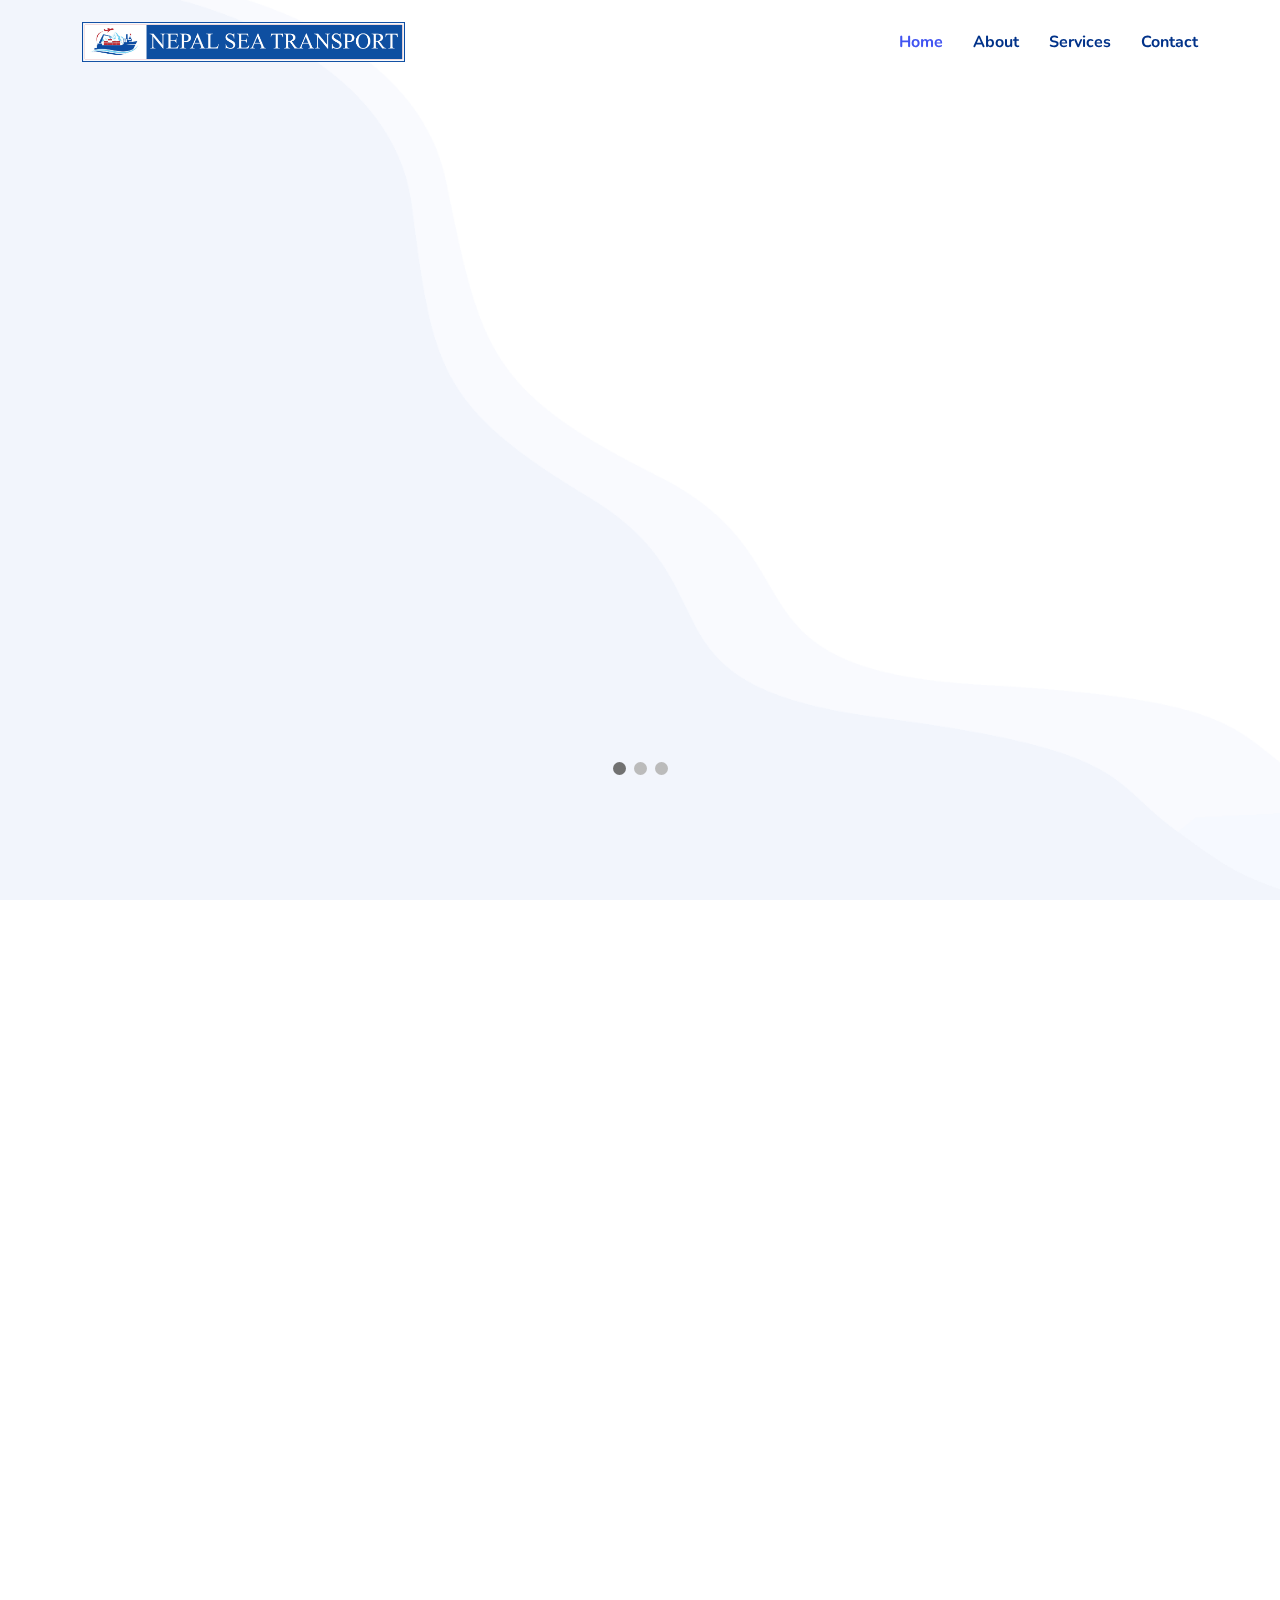
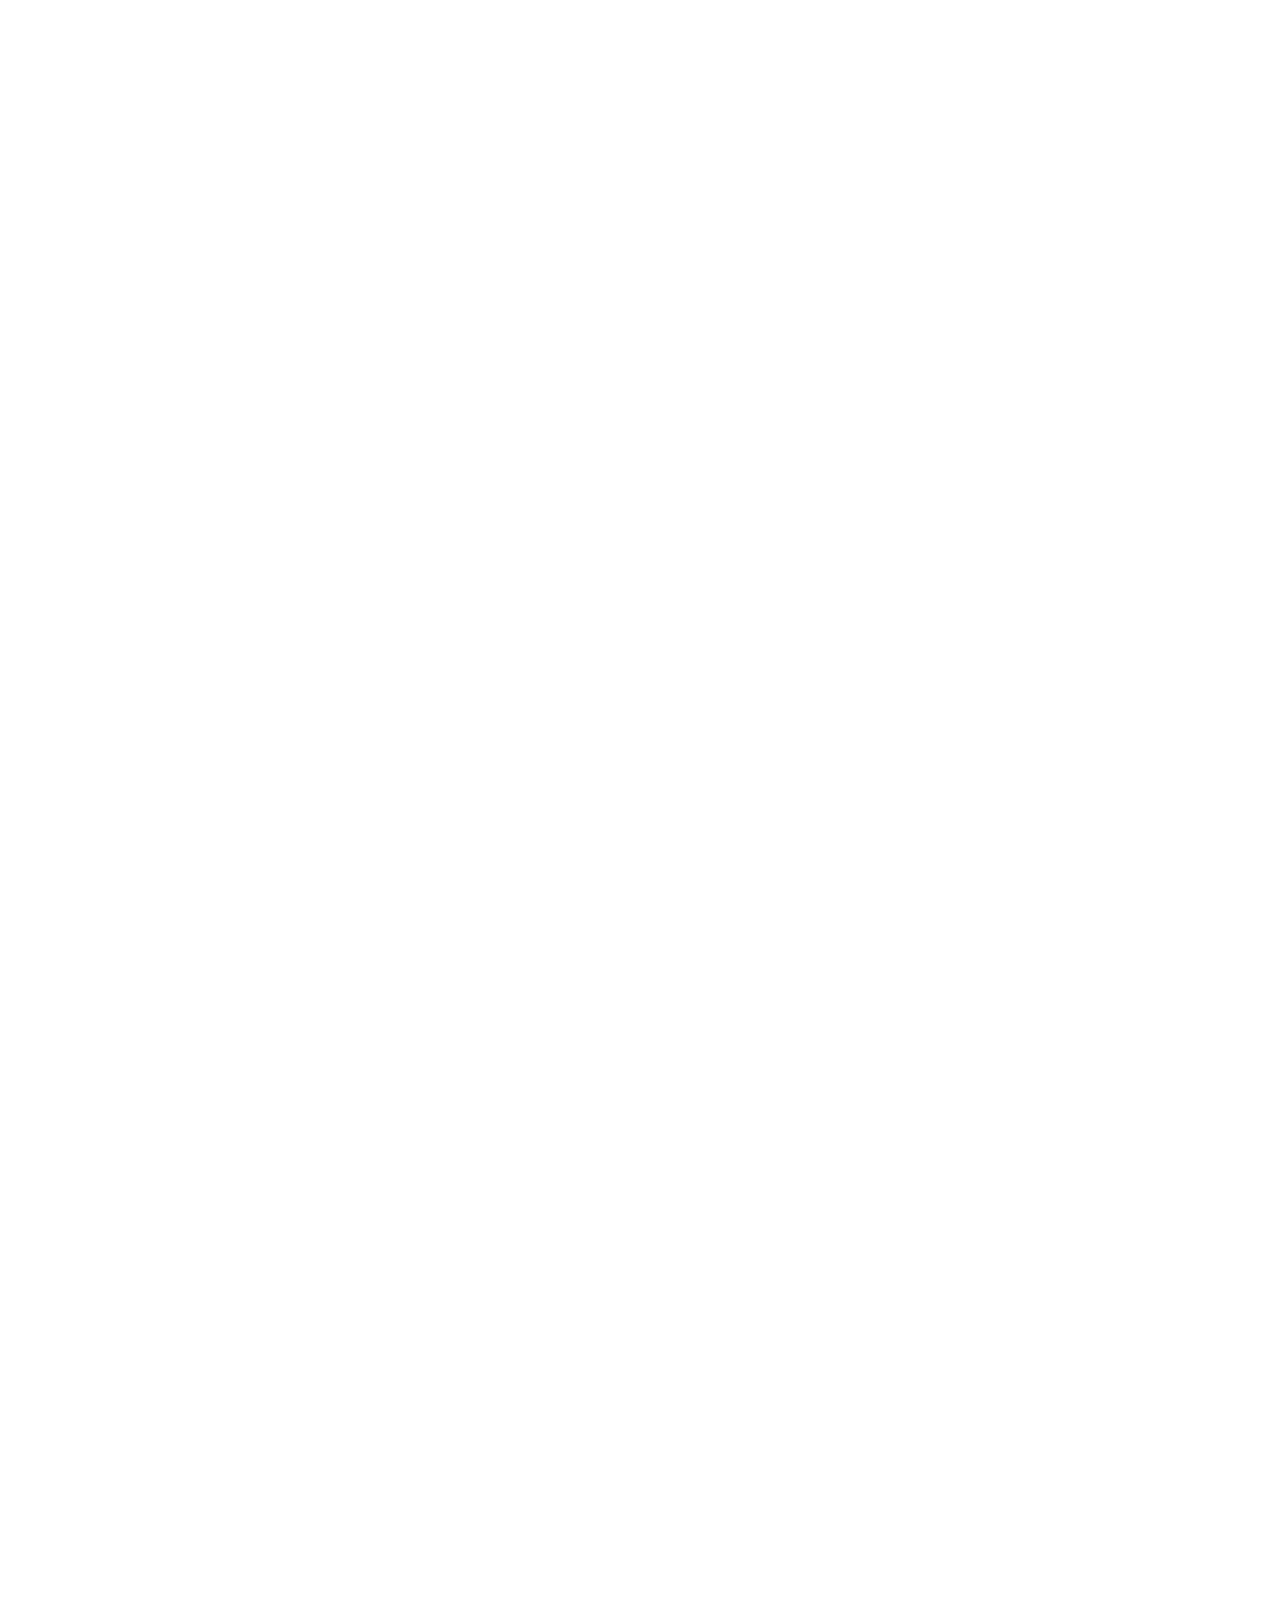
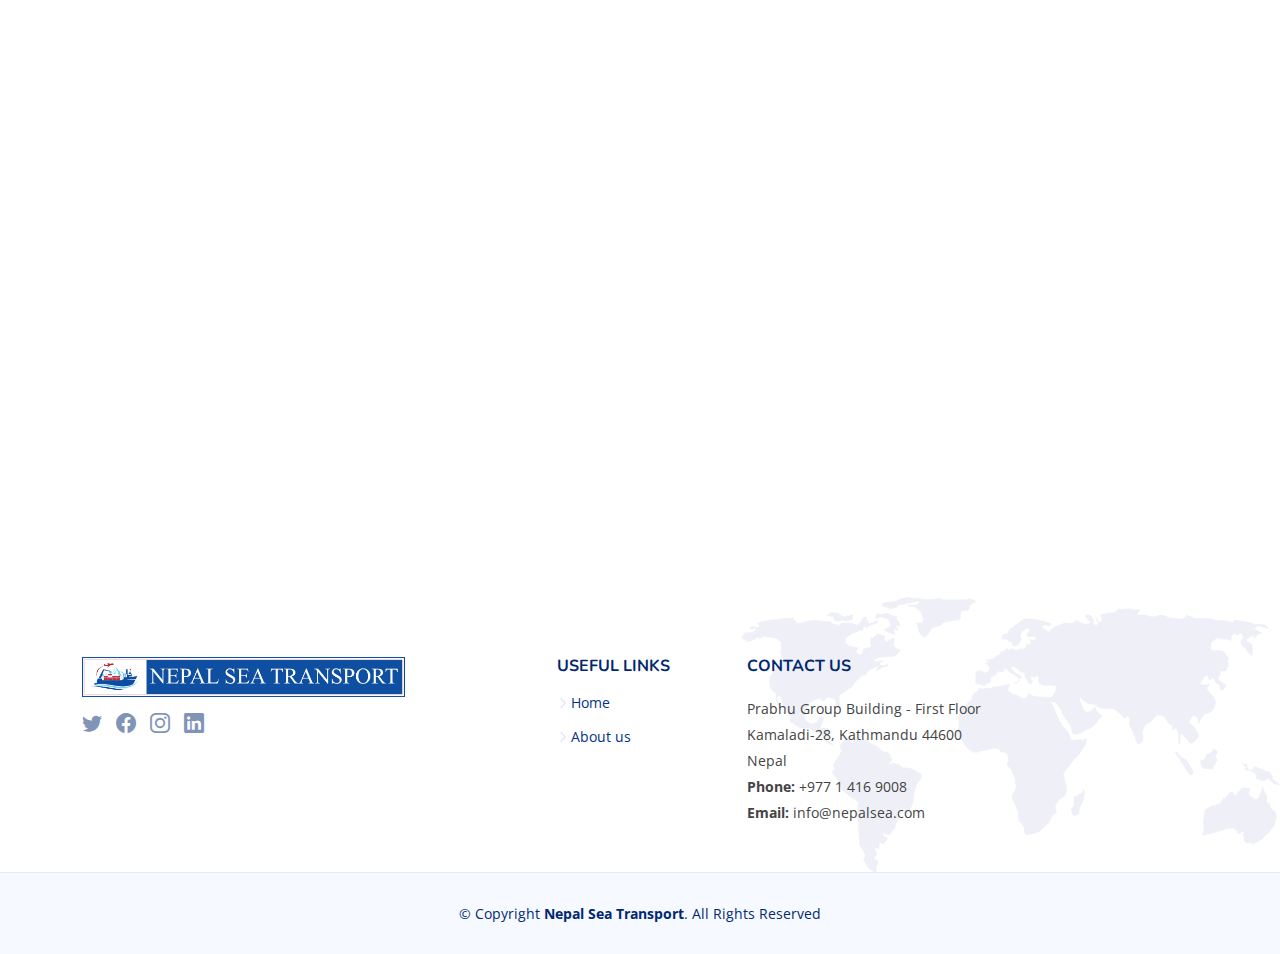
<file: Nepalsea/index.html>
<!-- Test -->
<!DOCTYPE html>
<html lang="en">
  <!-- this is dev working branch -->

  <!-- test -->
  <head>
    <meta charset="utf-8" />
    <meta content="width=device-width, initial-scale=1.0" name="viewport" />

    <title>Nepal Sea Transport</title>
    <meta content="" name="description" />
    <meta content="" name="keywords" />

    <!-- Favicons -->
    <link href="assets/img/favicon.png" rel="icon" />
    <link href="assets/img/favicon.png" rel="apple-touch-icon" />

    <!-- Google Fonts -->
    <link
      href="https://fonts.googleapis.com/css?family=Open+Sans:300,300i,400,400i,600,600i,700,700i|Nunito:300,300i,400,400i,600,600i,700,700i|Poppins:300,300i,400,400i,500,500i,600,600i,700,700i"
      rel="stylesheet"
    />

    <!-- Vendor CSS Files -->
    <link href="assets/vendor/aos/aos.css" rel="stylesheet" />
    <link
      href="assets/vendor/bootstrap/css/bootstrap.min.css"
      rel="stylesheet"
    />
    <link
      href="assets/vendor/bootstrap-icons/bootstrap-icons.css"
      rel="stylesheet"
    />
    <link
      href="assets/vendor/glightbox/css/glightbox.min.css"
      rel="stylesheet"
    />
    <link href="assets/vendor/remixicon/remixicon.css" rel="stylesheet" />
    <link href="assets/vendor/swiper/swiper-bundle.min.css" rel="stylesheet" />

    <!-- Template Main CSS File -->
    <link href="assets/css/style.css" rel="stylesheet" />
    <link
      href="https://owlcarousel2.github.io/OwlCarousel2/assets/owlcarousel/assets/owl.carousel.min.css"
      rel="stylesheet"
    />
    <link
      href="https://owlcarousel2.github.io/OwlCarousel2/assets/owlcarousel/assets/owl.theme.default.min.css"
      rel="stylesheet"
    />
    <script src="https://owlcarousel2.github.io/OwlCarousel2/assets/vendors/jquery.min.js"></script>
    <script src="https://owlcarousel2.github.io/OwlCarousel2/assets/owlcarousel/owl.carousel.js"></script>
  </head>

  <body>
    <!-- ======= Header ======= -->
    <header id="header" class="header fixed-top">
      <div
        class="container-fluid container-xl d-flex align-items-center justify-content-between"
      >
        <a href="index.html" class="logo d-flex align-items-center">
          <img src="assets/img/logo.jpg" alt="" />
        </a>

        <nav id="navbar" class="navbar">
          <ul>
            <li><a class="nav-link scrollto active" href="#home">Home</a></li>
            <li><a class="nav-link scrollto" href="#about">About</a></li>
            <li>
              <a class="nav-link scrollto" href="services.html">Services</a>
            </li>

            <li>
              <a class="nav-link scrollto" href="contact.html">Contact</a>
            </li>
          </ul>
          <i class="bi bi-list mobile-nav-toggle"></i>
        </nav>
        <!-- .navbar -->
      </div>
    </header>
    <!-- End Header -->

    <!-- ======= Hero Section ======= -->
    <section id="hero" class="hero d-flex align-items-center">
      <div class="container slideshow-container">
        <div class="row">
          <div class="col-lg-6 d-flex flex-column justify-content-center">
            <h1 data-aos="fade-up" class="hero-img-1" style="font-size: 30px">
              We make it easier to ship your goods across borders
            </h1>
            <h1 data-aos="fade-up" class="hero-img-1" style="font-size: 30px">
              “To be a leading expert in offering reliable, cost-effective &amp;
              secure worldwide logistics solutions”
            </h1>
            <h1 data-aos="fade-up" class="hero-img-1" style="font-size: 30px">
              “Connecting people, business and communities to a better future
              through logistics”
            </h1>
            <!-- <div data-aos="fade-up" data-aos-delay="600">
              <div class="text-center text-lg-start">
                <a
                  href="#about"
                  class="btn-get-started scrollto d-inline-flex align-items-center justify-content-center align-self-center"
                >
                  <span>Get Started</span>
                  <i class="bi bi-arrow-right"></i>
                </a>
              </div>
            </div> -->
          </div>

          <div
            class="col-lg-6 hero-img"
            data-aos="zoom-out"
            data-aos-delay="200"
          >
            <img src="assets/img/hero-img.png" class="img-fluid" alt="" />
          </div>
          <!-- <div
            class="col-lg-6 hero-img"
            data-aos="zoom-out"
            data-aos-delay="200"
          >
            <img src="assets/img/hero-img.png" class="img-fluid" alt="" />
          </div>
          <div
            class="col-lg-6 hero-img"
            data-aos="zoom-out"
            data-aos-delay="200"
          >
            <img src="assets/img/hero-img.png" class="img-fluid" alt="" />
          </div> -->
        </div>
        <div class="row">
          <div style="text-align: center" class="dot-row">
            <span class="dot"></span>
            <span class="dot"></span>
            <span class="dot"></span>
          </div>
        </div>
      </div>
    </section>
    <!-- End Hero -->

    <main id="main">
      <!-- ======= About Section ======= -->
      <section id="about" class="about">
        <div class="container" data-aos="fade-up">
          <div class="row gx-0">
            <div
              class="col-lg-6 d-flex flex-column justify-content-center"
              data-aos="fade-up"
              data-aos-delay="200"
            >
              <div class="content">
                <h3>Who We Are</h3>
                <h2>Nepal Sea Transport Pvt. Ltd (NST)</h2>
                <p class="char-about">
                  was inaugurated in early 2018 AD as one of the stellar names
                  in the industry of freight forwarding and logistics in Nepal,
                  this organization is backed up by a team of experts in freight
                  forwarding and logistics. Nepal Sea Transport is fully
                  dedicated in serving clients and consequently, solving their
                  most challenging logistics issues and making their business
                  easier and more profitable.
                </p>
                <div class="text-center text-lg-start">
                  <a
                    href="#"
                    class="btn-read-more d-inline-flex align-items-center justify-content-center align-self-center"
                  >
                    <span>Read More</span>
                    <i class="bi bi-arrow-right"></i>
                  </a>
                </div>
              </div>
            </div>

            <div
              class="col-lg-6 d-flex align-items-center"
              data-aos="zoom-out"
              data-aos-delay="200"
            >
              <img src="assets/img/about.jpg" class="img-fluid" alt="" />
            </div>
          </div>
        </div>
      </section>
      <!-- End About Section -->

      <!-- ======= Values Section ======= -->
      <!-- <section id="values" class="values">
          <div class="container" data-aos="fade-up">
            <header class="section-header">
              <h2>Our Values</h2>
              <p>Odit est perspiciatis laborum et dicta</p>
            </header>

            <div class="row">
              <div class="col-lg-4" data-aos="fade-up" data-aos-delay="200">
                <div class="box">
                  <img src="assets/img/values-1.png" class="img-fluid" alt="" />
                  <h3>Ad cupiditate sed est odio</h3>
                  <p>
                    Eum ad dolor et. Autem aut fugiat debitis voluptatem
                    consequuntur sit. Et veritatis id.
                  </p>
                </div>
              </div>

              <div
                class="col-lg-4 mt-4 mt-lg-0"
                data-aos="fade-up"
                data-aos-delay="400"
              >
                <div class="box">
                  <img src="assets/img/values-2.png" class="img-fluid" alt="" />
                  <h3>Voluptatem voluptatum alias</h3>
                  <p>
                    Repudiandae amet nihil natus in distinctio suscipit id.
                    Doloremque ducimus ea sit non.
                  </p>
                </div>
              </div>

              <div
                class="col-lg-4 mt-4 mt-lg-0"
                data-aos="fade-up"
                data-aos-delay="600"
              >
                <div class="box">
                  <img src="assets/img/values-3.png" class="img-fluid" alt="" />
                  <h3>Fugit cupiditate alias nobis.</h3>
                  <p>
                    Quam rem vitae est autem molestias explicabo debitis sint.
                    Vero aliquid quidem commodi.
                  </p>
                </div>
              </div>
            </div>
          </div>
        </section> -->
      <!-- End Values Section -->

      <!-- ======= Features Section ======= -->
      <section id="features" class="features">
        <div class="container" data-aos="fade-up">
          <!-- <header class="section-header">
              <p>Features</p>
              <h2>
                As transport and trade both are indelible parts of the global
                market. Nepal Sea Transport typically functions as a freight
                forwarder as intermediaries between the business firms and
                transportation service providers, carriers, customs officials, and
                handlers. In this way, we not serve our clients by saving their
                time and efforts in logistics business support, but Nepal Sea
                Transport also partnerships ensuring safe delivery of their goods
                at their desired time and location.
              </h2>
            </header> -->

          <!-- <div class="row feture-tabs" data-aos="fade-up">
              <div class="col-lg-8">
    
                <ul class="nav nav-pills mb-3">
                  <li>
                    <a class="nav-link active" data-bs-toggle="pill" href="#tab1"
                      >Air Freight</a
                    >
                  </li>
                  <li>
                    <a class="nav-link" data-bs-toggle="pill" href="#tab2"
                      >Sea Freight</a
                    >
                  </li>
                  <li>
                    <a class="nav-link" data-bs-toggle="pill" href="#tab3"
                      >Rail and Road Transport</a
                    >
                  </li>
                  <li>
                    <a class="nav-link" data-bs-toggle="pill" href="#tab4"
                      >Custom Clearance</a
                    >
                  </li>
                  <li>
                    <a class="nav-link" data-bs-toggle="pill" href="#tab5"
                      >Logistic Management</a
                    >
                  </li>
                </ul>
            

            
                <div class="tab-content">
                  <div class="tab-pane fade show active" id="tab1">
                    We have a strong network among all the airlines based on Nepal
                    (to/from) to facilitate customers with most reliable air
                    freight services at stipulated time.
                  </div>


                  <div class="tab-pane fade show" id="tab2">
                    <p>
                      Consequuntur inventore voluptates consequatur aut vel et.
                      Eos doloribus expedita. Sapiente atque consequatur minima
                      nihil quae aspernatur quo suscipit voluptatem.
                    </p>
                    <div class="d-flex align-items-center mb-2">
                      <i class="bi bi-check2"></i>
                      <h4>
                        Repudiandae rerum velit modi et officia quasi facilis
                      </h4>
                    </div>
                    <p>
                      Laborum omnis voluptates voluptas qui sit aliquam
                      blanditiis. Sapiente minima commodi dolorum non eveniet
                      magni quaerat nemo et.
                    </p>
                    <div class="d-flex align-items-center mb-2">
                      <i class="bi bi-check2"></i>
                      <h4>Incidunt non veritatis illum ea ut nisi</h4>
                    </div>
                    <p>
                      Non quod totam minus repellendus autem sint velit. Rerum
                      debitis facere soluta tenetur. Iure molestiae assumenda sunt
                      qui inventore eligendi voluptates nisi at. Dolorem quo
                      tempora. Quia et perferendis.
                    </p>
                  </div>
            

                  <div class="tab-pane fade show" id="tab3">
                    <p>
                      Consequuntur inventore voluptates consequatur aut vel et.
                      Eos doloribus expedita. Sapiente atque consequatur minima
                      nihil quae aspernatur quo suscipit voluptatem.
                    </p>
                    <div class="d-flex align-items-center mb-2">
                      <i class="bi bi-check2"></i>
                      <h4>
                        Repudiandae rerum velit modi et officia quasi facilis
                      </h4>
                    </div>
                    <p>
                      Laborum omnis voluptates voluptas qui sit aliquam
                      blanditiis. Sapiente minima commodi dolorum non eveniet
                      magni quaerat nemo et.
                    </p>
                    <div class="d-flex align-items-center mb-2">
                      <i class="bi bi-check2"></i>
                      <h4>Incidunt non veritatis illum ea ut nisi</h4>
                    </div>
                    <p>
                      Non quod totam minus repellendus autem sint velit. Rerum
                      debitis facere soluta tenetur. Iure molestiae assumenda sunt
                      qui inventore eligendi voluptates nisi at. Dolorem quo
                      tempora. Quia et perferendis.
                    </p>
                  </div>
                  <div class="tab-pane fade show" id="tab4">
                    <p>
                      Consequuntur inventore voluptates consequatur aut vel et.
                      Eos doloribus expedita. Sapiente atque consequatur minima
                      nihil quae aspernatur quo suscipit voluptatem.
                    </p>
                    <div class="d-flex align-items-center mb-2">
                      <i class="bi bi-check2"></i>
                      <h4>
                        Repudiandae rerum velit modi et officia quasi facilis
                      </h4>
                    </div>
                    <p>
                      Laborum omnis voluptates voluptas qui sit aliquam
                      blanditiis. Sapiente minima commodi dolorum non eveniet
                      magni quaerat nemo et.
                    </p>
                    <div class="d-flex align-items-center mb-2">
                      <i class="bi bi-check2"></i>
                      <h4>Incidunt non veritatis illum ea ut nisi</h4>
                    </div>
                    <p>
                      Non quod totam minus repellendus autem sint velit. Rerum
                      debitis facere soluta tenetur. Iure molestiae assumenda sunt
                      qui inventore eligendi voluptates nisi at. Dolorem quo
                      tempora. Quia et perferendis.
                    </p>
                  </div>
                  <div class="tab-pane fade show" id="tab5">
                    <p>
                      Consequuntur inventore voluptates consequatur aut vel et.
                      Eos doloribus expedita. Sapiente atque consequatur minima
                      nihil quae aspernatur quo suscipit voluptatem.
                    </p>
                    <div class="d-flex align-items-center mb-2">
                      <i class="bi bi-check2"></i>
                      <h4>
                        Repudiandae rerum velit modi et officia quasi facilis
                      </h4>
                    </div>
                    <p>
                      Laborum omnis voluptates voluptas qui sit aliquam
                      blanditiis. Sapiente minima commodi dolorum non eveniet
                      magni quaerat nemo et.
                    </p>
                    <div class="d-flex align-items-center mb-2">
                      <i class="bi bi-check2"></i>
                      <h4>Incidunt non veritatis illum ea ut nisi</h4>
                    </div>
                    <p>
                      Non quod totam minus repellendus autem sint velit. Rerum
                      debitis facere soluta tenetur. Iure molestiae assumenda sunt
                      qui inventore eligendi voluptates nisi at. Dolorem quo
                      tempora. Quia et perferendis.
                    </p>
                  </div>
        
                </div>
              </div>

              <div class="col-lg-4">
                <img
                  class="rounded service-image"
                  src="assets/img/NepalSea/airfreight.jpg"
                  class="img-fluid"
                  alt=""
                />
              </div>
            </div>  -->

          <div class="row feature-icons" data-aos="fade-up">
            <h3>WHY CHOOSE US?</h3>

            <div class="row">
              <div
                class="col-xl-4 text-center"
                data-aos="fade-right"
                data-aos-delay="100"
              >
                <!-- <div class="row"></div>
                <div class="row">
                  <div class="card" style="visibility: hide">
                    Nepal Sea Transport is a single-platform solution providing
                    a suite of tools to enable digital freight forwarding. We
                    manage end-to-end workflows from quotations to shipments,
                    jobs, and invoices. We connect to your booking agents’
                    customs brokers for electronic data exchange. We keep track
                    of every account receivable and payable for maximum
                    profitability.
                  </div>
                </div>

                <div class="row"></div> -->
                <!-- <img
                  src="assets/img/features-3.png"
                  class="img-fluid p-4"
                  alt=""
                /> -->
              </div>

              <div class="col-xl-8 d-flex content">
                <div class="row align-self-center gy-4">
                  <div class="col-md-6 icon-box" data-aos="fade-up">
                    <i class="ri-line-chart-line"></i>
                    <div>
                      <h4>Improved Productivity</h4>
                      <p>by reducing time on manual or repetitive tasks.</p>
                    </div>
                  </div>

                  <div
                    class="col-md-6 icon-box"
                    data-aos="fade-up"
                    data-aos-delay="100"
                  >
                    <i class="ri-stack-line"></i>
                    <div>
                      <h4>Enhanced Accountability</h4>
                      <p>
                        by maintaining an audit trail of key business decisions
                        to establish best-in-class compliance.
                      </p>
                    </div>
                  </div>

                  <div
                    class="col-md-6 icon-box"
                    data-aos="fade-up"
                    data-aos-delay="200"
                  >
                    <i class="ri-brush-4-line"></i>
                    <div>
                      <h4>Increase Profits</h4>
                      <p>
                        by keeping track of all revenue and costs to prevent
                        profit leaks.
                      </p>
                    </div>
                  </div>

                  <div
                    class="col-md-6 icon-box"
                    data-aos="fade-up"
                    data-aos-delay="300"
                  >
                    <i class="ri-magic-line"></i>
                    <div>
                      <h4>Customer Satisfaction</h4>
                      <p>
                        by receiving insights and alerts on any operational
                        issues to ensure customer expectations.
                      </p>
                    </div>
                  </div>

                  <div
                    class="col-md-6 icon-box"
                    data-aos="fade-up"
                    data-aos-delay="400"
                  >
                    <i class="ri-command-line"></i>
                    <div>
                      <h4>Maintaining Quality Services</h4>
                      <p>
                        by delivering high-quality, competitive market rates and
                        on-time delivery services to meet customers’ complicated
                        needs.
                      </p>
                    </div>
                  </div>

                  <div
                    class="col-md-6 icon-box"
                    data-aos="fade-up"
                    data-aos-delay="500"
                  >
                    <i class="ri-radar-line"></i>
                    <div>
                      <h4>Streamlined operations</h4>
                      <p>
                        by automating and optimizing complex operations -
                        whether it&#39;s people, processes, or system.
                      </p>
                    </div>
                  </div>
                  <div
                    class="col-md-6 icon-box"
                    data-aos="fade-up"
                    data-aos-delay="500"
                  >
                    <i class="ri-radar-line"></i>
                    <div>
                      <h4>Fewer Risks and Liabilities</h4>
                      <p>
                        by tracking regulatory changes and easily compile
                        documentation.
                      </p>
                    </div>
                  </div>
                </div>
              </div>
            </div>
          </div>
        </div>
      </section>

      <!-- ======= Services Section ======= -->
      <section id="services" class="services">
        <div class="container" data-aos="fade-up">
          <header class="section-header">
            <!-- <h2>Services</h2> -->
            <p>Our Services</p>
          </header>

          <div class="row gy-4">
            <div
              class="col-lg-4 col-md-6"
              data-aos="fade-up"
              data-aos-delay="200"
            >
              <div class="service-box blue">
                <i class="ri-discuss-line icon"></i>
                <h3>Air Freight</h3>
                <p class="char-p">
                  We have a strong network among all the airlines based on Nepal
                  (to/from) to facilitate customers with most reliable air
                  freight services at stipulated time.
                </p>
                <a href="#" class="read-more"
                  ><span>Read More</span> <i class="bi bi-arrow-right"></i
                ></a>
              </div>
            </div>

            <div
              class="col-lg-4 col-md-6"
              data-aos="fade-up"
              data-aos-delay="300"
            >
              <div class="service-box orange">
                <i class="ri-discuss-line icon"></i>
                <h3>Sea Freight</h3>
                <p class="char-p">
                  We are closely associated with shipping lines, NVOCC, vessel
                  operators and prominent international freight forwarders to
                  enhance import and exports sea shipments.
                </p>
                <a href="#" class="read-more"
                  ><span>Read More</span> <i class="bi bi-arrow-right"></i
                ></a>
              </div>
            </div>

            <div
              class="col-lg-4 col-md-6"
              data-aos="fade-up"
              data-aos-delay="400"
            >
              <div class="service-box green">
                <i class="ri-discuss-line icon"></i>
                <h3>Rail and Road Transport</h3>
                <p class="char-p">
                  We have been facilitating all the required land transport
                  services (rail or road) to our customers and handling it
                  feasibly as per requirement of our customers from India and
                  China.
                </p>
                <a href="#" class="read-more"
                  ><span>Read More</span> <i class="bi bi-arrow-right"></i
                ></a>
              </div>
            </div>
            <div class="col-lg-2 col-md-6"></div>

            <div
              class="col-lg-4 col-md-6"
              data-aos="fade-up"
              data-aos-delay="500"
            >
              <div class="service-box red">
                <i class="ri-discuss-line icon"></i>
                <h3>Custom Clearance</h3>
                <p class="char-p">
                  We make our customer consignment quick and prompt, we have
                  been facilitating our customer on custom clearance for any
                  kind of shipments (air shipment/sea shipment/ rail or road
                  shipment) by ensuring them with right custom documentation,
                  custom duties and taxes and eventually, clearing their cargos
                  from the customs.
                </p>
                <a href="#" class="read-more"
                  ><span>Read More</span> <i class="bi bi-arrow-right"></i
                ></a>
              </div>
            </div>

            <div
              class="col-lg-4 col-md-6"
              data-aos="fade-up"
              data-aos-delay="600"
            >
              <div class="service-box purple">
                <i class="ri-discuss-line icon"></i>
                <h3>Logistic Management</h3>
                <p class="char-p">
                  We ensure to structure our logistic management procedures
                  efficiently in order to satisfy our customer’s complicated
                  needs by organizing and coordinating the management and
                  movement of the related goods, services and information from
                  the place of origin to place of destination.
                </p>
                <a href="#" class="read-more"
                  ><span>Read More</span> <i class="bi bi-arrow-right"></i
                ></a>
              </div>
            </div>

            <div class="col-lg-2 col-md-6"></div>
            <!-- <div
                class="col-lg-4 col-md-6"
                data-aos="fade-up"
                data-aos-delay="700"
              >
                <div class="service-box pink">
                  <i class="ri-discuss-line icon"></i>
                  <h3>Dolori Architecto</h3>
                  <p>
                    Hic molestias ea quibusdam eos. Fugiat enim doloremque aut
                    neque non et debitis iure. Corrupti recusandae ducimus enim.
                  </p>
                  <a href="#" class="read-more"
                    ><span>Read More</span> <i class="bi bi-arrow-right"></i
                  ></a>
                </div>
              </div> -->
          </div>
        </div>
      </section>
      <!-- End Services Section -->

      <!-- ======= Pricing Section ======= -->
      <!-- <section id="pricing" class="pricing">
          <div class="container" data-aos="fade-up">
            <header class="section-header">
              <h2>Pricing</h2>
              <p>Check our Pricing</p>
            </header>

            <div class="row gy-4" data-aos="fade-left">
              <div
                class="col-lg-3 col-md-6"
                data-aos="zoom-in"
                data-aos-delay="100"
              >
                <div class="box">
                  <h3 style="color: #07d5c0">Free Plan</h3>
                  <div class="price"><sup>$</sup>0<span> / mo</span></div>
                  <img
                    src="assets/img/pricing-free.png"
                    class="img-fluid"
                    alt=""
                  />
                  <ul>
                    <li>Aida dere</li>
                    <li>Nec feugiat nisl</li>
                    <li>Nulla at volutpat dola</li>
                    <li class="na">Pharetra massa</li>
                    <li class="na">Massa ultricies mi</li>
                  </ul>
                  <a href="#" class="btn-buy">Buy Now</a>
                </div>
              </div>

              <div
                class="col-lg-3 col-md-6"
                data-aos="zoom-in"
                data-aos-delay="200"
              >
                <div class="box">
                  <span class="featured">Featured</span>
                  <h3 style="color: #65c600">Starter Plan</h3>
                  <div class="price"><sup>$</sup>19<span> / mo</span></div>
                  <img
                    src="assets/img/pricing-starter.png"
                    class="img-fluid"
                    alt=""
                  />
                  <ul>
                    <li>Aida dere</li>
                    <li>Nec feugiat nisl</li>
                    <li>Nulla at volutpat dola</li>
                    <li>Pharetra massa</li>
                    <li class="na">Massa ultricies mi</li>
                  </ul>
                  <a href="#" class="btn-buy">Buy Now</a>
                </div>
              </div>

              <div
                class="col-lg-3 col-md-6"
                data-aos="zoom-in"
                data-aos-delay="300"
              >
                <div class="box">
                  <h3 style="color: #ff901c">Business Plan</h3>
                  <div class="price"><sup>$</sup>29<span> / mo</span></div>
                  <img
                    src="assets/img/pricing-business.png"
                    class="img-fluid"
                    alt=""
                  />
                  <ul>
                    <li>Aida dere</li>
                    <li>Nec feugiat nisl</li>
                    <li>Nulla at volutpat dola</li>
                    <li>Pharetra massa</li>
                    <li>Massa ultricies mi</li>
                  </ul>
                  <a href="#" class="btn-buy">Buy Now</a>
                </div>
              </div>

              <div
                class="col-lg-3 col-md-6"
                data-aos="zoom-in"
                data-aos-delay="400"
              >
                <div class="box">
                  <h3 style="color: #ff0071">Ultimate Plan</h3>
                  <div class="price"><sup>$</sup>49<span> / mo</span></div>
                  <img
                    src="assets/img/pricing-ultimate.png"
                    class="img-fluid"
                    alt=""
                  />
                  <ul>
                    <li>Aida dere</li>
                    <li>Nec feugiat nisl</li>
                    <li>Nulla at volutpat dola</li>
                    <li>Pharetra massa</li>
                    <li>Massa ultricies mi</li>
                  </ul>
                  <a href="#" class="btn-buy">Buy Now</a>
                </div>
              </div>
            </div>
          </div>
        </section> -->
      <!-- End Pricing Section -->

      <!-- ======= F.A.Q Section ======= -->
      <!-- <section id="faq" class="faq">
        <div class="container" data-aos="fade-up">
          <header class="section-header">
            <h2>F.A.Q</h2>
            <p>Frequently Asked Questions</p>
          </header>

          <div class="row">
            <div class="col-lg-6">
              F.A.Q List 1
              <div class="accordion accordion-flush" id="faqlist1">
                <div class="accordion-item">
                  <h2 class="accordion-header">
                    <button
                      class="accordion-button collapsed"
                      type="button"
                      data-bs-toggle="collapse"
                      data-bs-target="#faq-content-1"
                    >
                      Non consectetur a erat nam at lectus urna duis?
                    </button>
                  </h2>
                  <div
                    id="faq-content-1"
                    class="accordion-collapse collapse"
                    data-bs-parent="#faqlist1"
                  >
                    <div class="accordion-body">
                      Feugiat pretium nibh ipsum consequat. Tempus iaculis urna
                      id volutpat lacus laoreet non curabitur gravida. Venenatis
                      lectus magna fringilla urna porttitor rhoncus dolor purus
                      non.
                    </div>
                  </div>
                </div>

                <div class="accordion-item">
                  <h2 class="accordion-header">
                    <button
                      class="accordion-button collapsed"
                      type="button"
                      data-bs-toggle="collapse"
                      data-bs-target="#faq-content-2"
                    >
                      Feugiat scelerisque varius morbi enim nunc faucibus a
                      pellentesque?
                    </button>
                  </h2>
                  <div
                    id="faq-content-2"
                    class="accordion-collapse collapse"
                    data-bs-parent="#faqlist1"
                  >
                    <div class="accordion-body">
                      Dolor sit amet consectetur adipiscing elit pellentesque
                      habitant morbi. Id interdum velit laoreet id donec
                      ultrices. Fringilla phasellus faucibus scelerisque
                      eleifend donec pretium. Est pellentesque elit ullamcorper
                      dignissim. Mauris ultrices eros in cursus turpis massa
                      tincidunt dui.
                    </div>
                  </div>
                </div>

                <div class="accordion-item">
                  <h2 class="accordion-header">
                    <button
                      class="accordion-button collapsed"
                      type="button"
                      data-bs-toggle="collapse"
                      data-bs-target="#faq-content-3"
                    >
                      Dolor sit amet consectetur adipiscing elit pellentesque
                      habitant morbi?
                    </button>
                  </h2>
                  <div
                    id="faq-content-3"
                    class="accordion-collapse collapse"
                    data-bs-parent="#faqlist1"
                  >
                    <div class="accordion-body">
                      Eleifend mi in nulla posuere sollicitudin aliquam ultrices
                      sagittis orci. Faucibus pulvinar elementum integer enim.
                      Sem nulla pharetra diam sit amet nisl suscipit. Rutrum
                      tellus pellentesque eu tincidunt. Lectus urna duis
                      convallis convallis tellus. Urna molestie at elementum eu
                      facilisis sed odio morbi quis
                    </div>
                  </div>
                </div>
              </div>
            </div>

            <div class="col-lg-6">
              F.A.Q List 2
              <div class="accordion accordion-flush" id="faqlist2">
                <div class="accordion-item">
                  <h2 class="accordion-header">
                    <button
                      class="accordion-button collapsed"
                      type="button"
                      data-bs-toggle="collapse"
                      data-bs-target="#faq2-content-1"
                    >
                      Ac odio tempor orci dapibus. Aliquam eleifend mi in nulla?
                    </button>
                  </h2>
                  <div
                    id="faq2-content-1"
                    class="accordion-collapse collapse"
                    data-bs-parent="#faqlist2"
                  >
                    <div class="accordion-body">
                      Dolor sit amet consectetur adipiscing elit pellentesque
                      habitant morbi. Id interdum velit laoreet id donec
                      ultrices. Fringilla phasellus faucibus scelerisque
                      eleifend donec pretium. Est pellentesque elit ullamcorper
                      dignissim. Mauris ultrices eros in cursus turpis massa
                      tincidunt dui.
                    </div>
                  </div>
                </div>

                <div class="accordion-item">
                  <h2 class="accordion-header">
                    <button
                      class="accordion-button collapsed"
                      type="button"
                      data-bs-toggle="collapse"
                      data-bs-target="#faq2-content-2"
                    >
                      Tempus quam pellentesque nec nam aliquam sem et tortor
                      consequat?
                    </button>
                  </h2>
                  <div
                    id="faq2-content-2"
                    class="accordion-collapse collapse"
                    data-bs-parent="#faqlist2"
                  >
                    <div class="accordion-body">
                      Molestie a iaculis at erat pellentesque adipiscing
                      commodo. Dignissim suspendisse in est ante in. Nunc vel
                      risus commodo viverra maecenas accumsan. Sit amet nisl
                      suscipit adipiscing bibendum est. Purus gravida quis
                      blandit turpis cursus in
                    </div>
                  </div>
                </div>

                <div class="accordion-item">
                  <h2 class="accordion-header">
                    <button
                      class="accordion-button collapsed"
                      type="button"
                      data-bs-toggle="collapse"
                      data-bs-target="#faq2-content-3"
                    >
                      Varius vel pharetra vel turpis nunc eget lorem dolor?
                    </button>
                  </h2>
                  <div
                    id="faq2-content-3"
                    class="accordion-collapse collapse"
                    data-bs-parent="#faqlist2"
                  >
                    <div class="accordion-body">
                      Laoreet sit amet cursus sit amet dictum sit amet justo.
                      Mauris vitae ultricies leo integer malesuada nunc vel.
                      Tincidunt eget nullam non nisi est sit amet. Turpis nunc
                      eget lorem dolor sed. Ut venenatis tellus in metus
                      vulputate eu scelerisque. Pellentesque diam volutpat
                      commodo sed egestas egestas fringilla phasellus faucibus.
                      Nibh tellus molestie nunc non blandit massa enim nec.
                    </div>
                  </div>
                </div>
              </div>
            </div>
          </div>
        </div>
      </section> -->
      <!-- End F.A.Q Section -->

      <!-- ======= Portfolio Section ======= -->
      <!-- <section id="portfolio" class="portfolio">
        <div class="container" data-aos="fade-up">
          <header class="section-header">
            <h2>Portfolio</h2>
            <p>Check our latest work</p>
          </header>

          <div class="row" data-aos="fade-up" data-aos-delay="100">
            <div class="col-lg-12 d-flex justify-content-center">
              <ul id="portfolio-flters">
                <li data-filter="*" class="filter-active">All</li>
                <li data-filter=".filter-app">App</li>
                <li data-filter=".filter-card">Card</li>
                <li data-filter=".filter-web">Web</li>
              </ul>
            </div>
          </div>

          <div
            class="row gy-4 portfolio-container"
            data-aos="fade-up"
            data-aos-delay="200"
          >
            <div class="col-lg-4 col-md-6 portfolio-item filter-app">
              <div class="portfolio-wrap">
                <img
                  src="assets/img/portfolio/portfolio-1.jpg"
                  class="img-fluid"
                  alt=""
                  id="gallary-portfolio"
                />
                <div class="portfolio-info">
                  <h4>App 1</h4>
                  <p>App</p>
                  <div class="portfolio-links">
                    <a
                      href="assets/img/portfolio/portfolio-1.jpg"
                      data-gallery="portfolioGallery"
                      class="portfokio-lightbox"
                      title="App 1"
                      ><i class="bi bi-plus"></i
                    ></a>
                    <a href="portfolio-details.html" title="More Details"
                      ><i class="bi bi-link"></i
                    ></a>
                  </div>
                </div>
              </div>
            </div>

            <div class="col-lg-4 col-md-6 portfolio-item filter-web">
              <div class="portfolio-wrap">
                <img
                  src="assets/img/portfolio/portfolio-2.jpg"
                  class="img-fluid"
                  alt=""
                />
                <div class="portfolio-info">
                  <h4>Web 3</h4>
                  <p>Web</p>
                  <div class="portfolio-links">
                    <a
                      href="assets/img/portfolio/portfolio-2.jpg"
                      data-gallery="portfolioGallery"
                      class="portfokio-lightbox"
                      title="Web 3"
                      ><i class="bi bi-plus"></i
                    ></a>
                    <a href="portfolio-details.html" title="More Details"
                      ><i class="bi bi-link"></i
                    ></a>
                  </div>
                </div>
              </div>
            </div>

            <div class="col-lg-4 col-md-6 portfolio-item filter-app">
              <div class="portfolio-wrap">
                <img
                  src="assets/img/portfolio/portfolio-3.jpg"
                  class="img-fluid"
                  alt=""
                />
                <div class="portfolio-info">
                  <h4>App 2</h4>
                  <p>App</p>
                  <div class="portfolio-links">
                    <a
                      href="assets/img/portfolio/portfolio-3.jpg"
                      data-gallery="portfolioGallery"
                      class="portfokio-lightbox"
                      title="App 2"
                      ><i class="bi bi-plus"></i
                    ></a>
                    <a href="portfolio-details.html" title="More Details"
                      ><i class="bi bi-link"></i
                    ></a>
                  </div>
                </div>
              </div>
            </div>

            <div class="col-lg-4 col-md-6 portfolio-item filter-card">
              <div class="portfolio-wrap">
                <img
                  src="assets/img/portfolio/portfolio-4.jpg"
                  class="img-fluid"
                  alt=""
                />
                <div class="portfolio-info">
                  <h4>Card 2</h4>
                  <p>Card</p>
                  <div class="portfolio-links">
                    <a
                      href="assets/img/portfolio/portfolio-4.jpg"
                      data-gallery="portfolioGallery"
                      class="portfokio-lightbox"
                      title="Card 2"
                      ><i class="bi bi-plus"></i
                    ></a>
                    <a href="portfolio-details.html" title="More Details"
                      ><i class="bi bi-link"></i
                    ></a>
                  </div>
                </div>
              </div>
            </div>

            <div class="col-lg-4 col-md-6 portfolio-item filter-web">
              <div class="portfolio-wrap">
                <img
                  src="assets/img/portfolio/portfolio-5.jpg"
                  class="img-fluid"
                  alt=""
                />
                <div class="portfolio-info">
                  <h4>Web 2</h4>
                  <p>Web</p>
                  <div class="portfolio-links">
                    <a
                      href="assets/img/portfolio/portfolio-5.jpg"
                      data-gallery="portfolioGallery"
                      class="portfokio-lightbox"
                      title="Web 2"
                      ><i class="bi bi-plus"></i
                    ></a>
                    <a href="portfolio-details.html" title="More Details"
                      ><i class="bi bi-link"></i
                    ></a>
                  </div>
                </div>
              </div>
            </div>

            <div class="col-lg-4 col-md-6 portfolio-item filter-app">
              <div class="portfolio-wrap">
                <img
                  src="assets/img/portfolio/portfolio-6.jpg"
                  class="img-fluid"
                  alt=""
                />
                <div class="portfolio-info">
                  <h4>App 3</h4>
                  <p>App</p>
                  <div class="portfolio-links">
                    <a
                      href="assets/img/portfolio/portfolio-6.jpg"
                      data-gallery="portfolioGallery"
                      class="portfokio-lightbox"
                      title="App 3"
                      ><i class="bi bi-plus"></i
                    ></a>
                    <a href="portfolio-details.html" title="More Details"
                      ><i class="bi bi-link"></i
                    ></a>
                  </div>
                </div>
              </div>
            </div>

            <div class="col-lg-4 col-md-6 portfolio-item filter-card">
              <div class="portfolio-wrap">
                <img
                  src="assets/img/portfolio/portfolio-7.jpg"
                  class="img-fluid"
                  alt=""
                />
                <div class="portfolio-info">
                  <h4>Card 1</h4>
                  <p>Card</p>
                  <div class="portfolio-links">
                    <a
                      href="assets/img/portfolio/portfolio-7.jpg"
                      data-gallery="portfolioGallery"
                      class="portfokio-lightbox"
                      title="Card 1"
                      ><i class="bi bi-plus"></i
                    ></a>
                    <a href="portfolio-details.html" title="More Details"
                      ><i class="bi bi-link"></i
                    ></a>
                  </div>
                </div>
              </div>
            </div>

            <div class="col-lg-4 col-md-6 portfolio-item filter-card">
              <div class="portfolio-wrap">
                <img
                  src="assets/img/portfolio/portfolio-8.jpg"
                  class="img-fluid"
                  alt=""
                />
                <div class="portfolio-info">
                  <h4>Card 3</h4>
                  <p>Card</p>
                  <div class="portfolio-links">
                    <a
                      href="assets/img/portfolio/portfolio-8.jpg"
                      data-gallery="portfolioGallery"
                      class="portfokio-lightbox"
                      title="Card 3"
                      ><i class="bi bi-plus"></i
                    ></a>
                    <a href="portfolio-details.html" title="More Details"
                      ><i class="bi bi-link"></i
                    ></a>
                  </div>
                </div>
              </div>
            </div>

            <div class="col-lg-4 col-md-6 portfolio-item filter-web">
              <div class="portfolio-wrap">
                <img
                  src="assets/img/portfolio/portfolio-9.jpg"
                  class="img-fluid"
                  alt=""
                />
                <div class="portfolio-info">
                  <h4>Web 3</h4>
                  <p>Web</p>
                  <div class="portfolio-links">
                    <a
                      href="assets/img/portfolio/portfolio-9.jpg"
                      data-gallery="portfolioGallery"
                      class="portfokio-lightbox"
                      title="Web 3"
                      ><i class="bi bi-plus"></i
                    ></a>
                    <a href="portfolio-details.html" title="More Details"
                      ><i class="bi bi-link"></i
                    ></a>
                  </div>
                </div>
              </div>
            </div>
          </div>
        </div>
      </section> -->
      <!-- End Portfolio Section -->

      <!-- ======= Testimonials Section ======= -->
      <!-- <section id="testimonials" class="testimonials">
          <div class="container" data-aos="fade-up">
            <header class="section-header">
              <h2>Testimonials</h2>
              <p>What they are saying about us</p>
            </header>

            <div
              class="testimonials-slider swiper"
              data-aos="fade-up"
              data-aos-delay="200"
            >
              <div class="swiper-wrapper">
                <div class="swiper-slide">
                  <div class="testimonial-item">
                    <div class="stars">
                      <i class="bi bi-star-fill"></i
                      ><i class="bi bi-star-fill"></i
                      ><i class="bi bi-star-fill"></i
                      ><i class="bi bi-star-fill"></i
                      ><i class="bi bi-star-fill"></i>
                    </div>
                    <p>
                      Proin iaculis purus consequat sem cure digni ssim donec
                      porttitora entum suscipit rhoncus. Accusantium quam,
                      ultricies eget id, aliquam eget nibh et. Maecen aliquam,
                      risus at semper.
                    </p>
                    <div class="profile mt-auto">
                      <img
                        src="assets/img/testimonials/testimonials-1.jpg"
                        class="testimonial-img"
                        alt=""
                      />
                      <h3>Saul Goodman</h3>
                      <h4>Ceo &amp; Founder</h4>
                    </div>
                  </div>
                </div>
        

                <div class="swiper-slide">
                  <div class="testimonial-item">
                    <div class="stars">
                      <i class="bi bi-star-fill"></i
                      ><i class="bi bi-star-fill"></i
                      ><i class="bi bi-star-fill"></i
                      ><i class="bi bi-star-fill"></i
                      ><i class="bi bi-star-fill"></i>
                    </div>
                    <p>
                      Export tempor illum tamen malis malis eram quae irure esse
                      labore quem cillum quid cillum eram malis quorum velit fore
                      eram velit sunt aliqua noster fugiat irure amet legam anim
                      culpa.
                    </p>
                    <div class="profile mt-auto">
                      <img
                        src="assets/img/testimonials/testimonials-2.jpg"
                        class="testimonial-img"
                        alt=""
                      />
                      <h3>Sara Wilsson</h3>
                      <h4>Designer</h4>
                    </div>
                  </div>
                </div>
      

                <div class="swiper-slide">
                  <div class="testimonial-item">
                    <div class="stars">
                      <i class="bi bi-star-fill"></i
                      ><i class="bi bi-star-fill"></i
                      ><i class="bi bi-star-fill"></i
                      ><i class="bi bi-star-fill"></i
                      ><i class="bi bi-star-fill"></i>
                    </div>
                    <p>
                      Enim nisi quem export duis labore cillum quae magna enim
                      sint quorum nulla quem veniam duis minim tempor labore quem
                      eram duis noster aute amet eram fore quis sint minim.
                    </p>
                    <div class="profile mt-auto">
                      <img
                        src="assets/img/testimonials/testimonials-3.jpg"
                        class="testimonial-img"
                        alt=""
                      />
                      <h3>Jena Karlis</h3>
                      <h4>Store Owner</h4>
                    </div>
                  </div>
                </div>
        

                <div class="swiper-slide">
                  <div class="testimonial-item">
                    <div class="stars">
                      <i class="bi bi-star-fill"></i
                      ><i class="bi bi-star-fill"></i
                      ><i class="bi bi-star-fill"></i
                      ><i class="bi bi-star-fill"></i
                      ><i class="bi bi-star-fill"></i>
                    </div>
                    <p>
                      Fugiat enim eram quae cillum dolore dolor amet nulla culpa
                      multos export minim fugiat minim velit minim dolor enim duis
                      veniam ipsum anim magna sunt elit fore quem dolore labore
                      illum veniam.
                    </p>
                    <div class="profile mt-auto">
                      <img
                        src="assets/img/testimonials/testimonials-4.jpg"
                        class="testimonial-img"
                        alt=""
                      />
                      <h3>Matt Brandon</h3>
                      <h4>Freelancer</h4>
                    </div>
                  </div>
                </div>
          

                <div class="swiper-slide">
                  <div class="testimonial-item">
                    <div class="stars">
                      <i class="bi bi-star-fill"></i
                      ><i class="bi bi-star-fill"></i
                      ><i class="bi bi-star-fill"></i
                      ><i class="bi bi-star-fill"></i
                      ><i class="bi bi-star-fill"></i>
                    </div>
                    <p>
                      Quis quorum aliqua sint quem legam fore sunt eram irure
                      aliqua veniam tempor noster veniam enim culpa labore duis
                      sunt culpa nulla illum cillum fugiat legam esse veniam culpa
                      fore nisi cillum quid.
                    </p>
                    <div class="profile mt-auto">
                      <img
                        src="assets/img/testimonials/testimonials-5.jpg"
                        class="testimonial-img"
                        alt=""
                      />
                      <h3>John Larson</h3>
                      <h4>Entrepreneur</h4>
                    </div>
                  </div>
                </div>
          
              </div>
              <div class="swiper-pagination"></div>
            </div>
          </div>
        </section> -->
      <!-- End Testimonials Section -->

      <!-- ======= Team Section ======= -->
      <!-- <section id="team" class="team">
          <div class="container" data-aos="fade-up">
            <header class="section-header">
              <h2>Team</h2>
              <p>Our hard working team</p>
            </header>

            <div class="row gy-4">
              <div
                class="col-lg-3 col-md-6 d-flex align-items-stretch"
                data-aos="fade-up"
                data-aos-delay="100"
              >
                <div class="member">
                  <div class="member-img">
                    <img
                      src="assets/img/team/team-1.jpg"
                      class="img-fluid"
                      alt=""
                    />
                    <div class="social">
                      <a href=""><i class="bi bi-twitter"></i></a>
                      <a href=""><i class="bi bi-facebook"></i></a>
                      <a href=""><i class="bi bi-instagram"></i></a>
                      <a href=""><i class="bi bi-linkedin"></i></a>
                    </div>
                  </div>
                  <div class="member-info">
                    <h4>Walter White</h4>
                    <span>Chief Executive Officer</span>
                    <p>
                      Velit aut quia fugit et et. Dolorum ea voluptate vel tempore
                      tenetur ipsa quae aut. Ipsum exercitationem iure minima enim
                      corporis et voluptate.
                    </p>
                  </div>
                </div>
              </div>

              <div
                class="col-lg-3 col-md-6 d-flex align-items-stretch"
                data-aos="fade-up"
                data-aos-delay="200"
              >
                <div class="member">
                  <div class="member-img">
                    <img
                      src="assets/img/team/team-2.jpg"
                      class="img-fluid"
                      alt=""
                    />
                    <div class="social">
                      <a href=""><i class="bi bi-twitter"></i></a>
                      <a href=""><i class="bi bi-facebook"></i></a>
                      <a href=""><i class="bi bi-instagram"></i></a>
                      <a href=""><i class="bi bi-linkedin"></i></a>
                    </div>
                  </div>
                  <div class="member-info">
                    <h4>Sarah Jhonson</h4>
                    <span>Product Manager</span>
                    <p>
                      Quo esse repellendus quia id. Est eum et accusantium
                      pariatur fugit nihil minima suscipit corporis. Voluptate sed
                      quas reiciendis animi neque sapiente.
                    </p>
                  </div>
                </div>
              </div>

              <div
                class="col-lg-3 col-md-6 d-flex align-items-stretch"
                data-aos="fade-up"
                data-aos-delay="300"
              >
                <div class="member">
                  <div class="member-img">
                    <img
                      src="assets/img/team/team-3.jpg"
                      class="img-fluid"
                      alt=""
                    />
                    <div class="social">
                      <a href=""><i class="bi bi-twitter"></i></a>
                      <a href=""><i class="bi bi-facebook"></i></a>
                      <a href=""><i class="bi bi-instagram"></i></a>
                      <a href=""><i class="bi bi-linkedin"></i></a>
                    </div>
                  </div>
                  <div class="member-info">
                    <h4>William Anderson</h4>
                    <span>CTO</span>
                    <p>
                      Vero omnis enim consequatur. Voluptas consectetur unde qui
                      molestiae deserunt. Voluptates enim aut architecto porro
                      aspernatur molestiae modi.
                    </p>
                  </div>
                </div>
              </div>

              <div
                class="col-lg-3 col-md-6 d-flex align-items-stretch"
                data-aos="fade-up"
                data-aos-delay="400"
              >
                <div class="member">
                  <div class="member-img">
                    <img
                      src="assets/img/team/team-4.jpg"
                      class="img-fluid"
                      alt=""
                    />
                    <div class="social">
                      <a href=""><i class="bi bi-twitter"></i></a>
                      <a href=""><i class="bi bi-facebook"></i></a>
                      <a href=""><i class="bi bi-instagram"></i></a>
                      <a href=""><i class="bi bi-linkedin"></i></a>
                    </div>
                  </div>
                  <div class="member-info">
                    <h4>Amanda Jepson</h4>
                    <span>Accountant</span>
                    <p>
                      Rerum voluptate non adipisci animi distinctio et deserunt
                      amet voluptas. Quia aut aliquid doloremque ut possimus ipsum
                      officia.
                    </p>
                  </div>
                </div>
              </div>
            </div>
          </div>
        </section> -->
      <!-- End Team Section -->

      <!-- ======= Clients Section ======= -->
      <!-- <section id="clients" class="clients">
        <div class="container" data-aos="fade-up">
          <header class="section-header">
            <h2>Our Clients</h2>
            <p>Temporibus omnis officia</p>
          </header>

          <div class="clients-slider swiper">
            <div class="swiper-wrapper align-items-center">
              <div class="swiper-slide">
                <img
                  src="assets/img/clients/client-1.png"
                  class="img-fluid"
                  alt=""
                />
              </div>
              <div class="swiper-slide">
                <img
                  src="assets/img/clients/client-2.png"
                  class="img-fluid"
                  alt=""
                />
              </div>
              <div class="swiper-slide">
                <img
                  src="assets/img/clients/client-3.png"
                  class="img-fluid"
                  alt=""
                />
              </div>
              <div class="swiper-slide">
                <img
                  src="assets/img/clients/client-4.png"
                  class="img-fluid"
                  alt=""
                />
              </div>
              <div class="swiper-slide">
                <img
                  src="assets/img/clients/client-5.png"
                  class="img-fluid"
                  alt=""
                />
              </div>
              <div class="swiper-slide">
                <img
                  src="assets/img/clients/client-6.png"
                  class="img-fluid"
                  alt=""
                />
              </div>
              <div class="swiper-slide">
                <img
                  src="assets/img/clients/client-7.png"
                  class="img-fluid"
                  alt=""
                />
              </div>
              <div class="swiper-slide">
                <img
                  src="assets/img/clients/client-8.png"
                  class="img-fluid"
                  alt=""
                />
              </div>
            </div>
            <div class="swiper-pagination"></div>
          </div>
        </div>
      </section> -->
      <!-- End Clients Section -->

      <!-- ======= Recent Blog Posts Section ======= -->
      <!-- <section id="recent-blog-posts" class="recent-blog-posts">
          <div class="container" data-aos="fade-up">
            <header class="section-header">
              <h2>Blog</h2>
              <p>Recent posts form our Blog</p>
            </header>

            <div class="row">
              <div class="col-lg-4">
                <div class="post-box">
                  <div class="post-img">
                    <img
                      src="assets/img/blog/blog-1.jpg"
                      class="img-fluid"
                      alt=""
                    />
                  </div>
                  <span class="post-date">Tue, September 15</span>
                  <h3 class="post-title">
                    Eum ad dolor et. Autem aut fugiat debitis voluptatem
                    consequuntur sit
                  </h3>
                  <a
                    href="blog-single.html"
                    class="readmore stretched-link mt-auto"
                    ><span>Read More</span><i class="bi bi-arrow-right"></i
                  ></a>
                </div>
              </div>

              <div class="col-lg-4">
                <div class="post-box">
                  <div class="post-img">
                    <img
                      src="assets/img/blog/blog-2.jpg"
                      class="img-fluid"
                      alt=""
                    />
                  </div>
                  <span class="post-date">Fri, August 28</span>
                  <h3 class="post-title">
                    Et repellendus molestiae qui est sed omnis voluptates magnam
                  </h3>
                  <a
                    href="blog-single.html"
                    class="readmore stretched-link mt-auto"
                    ><span>Read More</span><i class="bi bi-arrow-right"></i
                  ></a>
                </div>
              </div>

              <div class="col-lg-4">
                <div class="post-box">
                  <div class="post-img">
                    <img
                      src="assets/img/blog/blog-3.jpg"
                      class="img-fluid"
                      alt=""
                    />
                  </div>
                  <span class="post-date">Mon, July 11</span>
                  <h3 class="post-title">
                    Quia assumenda est et veritatis aut quae
                  </h3>
                  <a
                    href="blog-single.html"
                    class="readmore stretched-link mt-auto"
                    ><span>Read More</span><i class="bi bi-arrow-right"></i
                  ></a>
                </div>
              </div>
            </div>
          </div>
        </section> -->
      <!-- End Recent Blog Posts Section -->

      <!-- ======= Contact Section ======= -->
      <section id="contact" class="contact">
        <div class="container" data-aos="fade-up">
          <header class="section-header">
            <h2>Contact</h2>
            <p>Contact Us</p>
          </header>

          <div class="row gy-4">
            <div class="col-lg-12">
              <div class="row gy-4">
                <div class="col-md-4">
                  <div class="info-box card2">
                    <i class="bi bi-geo-alt"></i>
                    <h3>Address</h3>
                    <!-- <p><b> Corporate Office: </b></p>
                    Prabhu Group Building -->
                    <!-- <p>
                      Prabhu Group Building <br />
                      First Floor Kamaladi-28 <br />
                      Kathmandu 44600, Nepal
                    </p> -->
                  </div>
                </div>
                <!-- <div class="col-md-1"></div> -->
                <div class="col-md-4">
                  <div class="info-box card2">
                    <i class="bi bi-telephone"></i>
                    <h3>Call Us</h3>
                    <!-- <p>+977 1 416 9008 +977 9801915916</p> -->

                    <!-- <p><b>Birgunj Dryport Office:</b></p>
                    <p>+977 9801915916</p> -->
                  </div>
                </div>
                <!-- <div class="col-md-1"></div> -->
                <div class="col-md-4">
                  <div class="info-box card2">
                    <i class="bi bi-envelope"></i>
                    <h3>Email Us</h3>
                    <!-- <p>info@nepalsea.com</p> -->
                  </div>
                </div>
                <!-- <div class="col-md-6">
                    <div class="info-box">
                      <i class="bi bi-clock"></i>
                      <h3>Open Hours</h3>
                      <p>Monday - Friday<br />9:00AM - 05:00PM</p>
                    </div>
                  </div> -->
              </div>
            </div>

            <!-- <div class="col-lg-6">
                <form
                  action="forms/contact.php"
                  method="post"
                  class="php-email-form"
                >
                  <div class="row gy-4">
                    <div class="col-md-6">
                      <input
                        type="text"
                        name="name"
                        class="form-control"
                        placeholder="Your Name"
                        required
                      />
                    </div>

                    <div class="col-md-6">
                      <input
                        type="email"
                        class="form-control"
                        name="email"
                        placeholder="Your Email"
                        required
                      />
                    </div>

                    <div class="col-md-12">
                      <input
                        type="text"
                        class="form-control"
                        name="subject"
                        placeholder="Subject"
                        required
                      />
                    </div>

                    <div class="col-md-12">
                      <textarea
                        class="form-control"
                        name="message"
                        rows="6"
                        placeholder="Message"
                        required
                      ></textarea>
                    </div>

                    <div class="col-md-12 text-center">
                      <div class="loading">Loading</div>
                      <div class="error-message"></div>
                      <div class="sent-message">
                        Your message has been sent. Thank you!
                      </div>

                      <button type="submit">Send Message</button>
                    </div>
                  </div>
                </form>
              </div> -->
          </div>
        </div>
      </section>
      <!-- End Contact Section -->
    </main>
    <!-- End #main -->

    <!-- ======= Footer ======= -->
    <footer id="footer" class="footer">
      <div class="footer-top">
        <div class="container">
          <div class="row gy-4">
            <div class="col-lg-5 col-md-12 footer-info">
              <a href="index.html" class="logo d-flex align-items-center">
                <img src="assets/img/logo.jpg" alt="" />
              </a>
              <p>
                <!-- Cras fermentum odio eu feugiat lide par naso tierra. Justo eget
                nada terra videa magna derita valies darta donna mare fermentum
                iaculis eu non diam phasellus. -->
              </p>
              <div class="social-links mt-3">
                <a href="#" class="twitter"><i class="bi bi-twitter"></i></a>
                <a href="#" class="facebook"><i class="bi bi-facebook"></i></a>
                <a href="#" class="instagram"
                  ><i class="bi bi-instagram"></i
                ></a>
                <a href="#" class="linkedin"><i class="bi bi-linkedin"></i></a>
              </div>
            </div>

            <div class="col-lg-2 col-6 footer-links">
              <h4>Useful Links</h4>
              <ul>
                <li>
                  <i class="bi bi-chevron-right"></i> <a href="#">Home</a>
                </li>
                <li>
                  <i class="bi bi-chevron-right"></i> <a href="#">About us</a>
                </li>
                <!-- <li>
                  <i class="bi bi-chevron-right"></i>
                  <a href="#">Terms of service</a>
                </li>
                <li>
                  <i class="bi bi-chevron-right"></i>
                  <a href="#">Privacy policy</a>
                </li> -->
              </ul>
            </div>

            <div
              class="col-lg-3 col-md-12 footer-contact text-center text-md-start"
            >
              <h4>Contact Us</h4>
              <p>
                Prabhu Group Building - First Floor<br />
                Kamaladi-28, Kathmandu 44600<br />
                Nepal <br />
                <strong>Phone:</strong> +977 1 416 9008<br />
                <strong>Email:</strong> info@nepalsea.com<br />
              </p>
            </div>
          </div>
        </div>
      </div>

      <div class="container">
        <div class="copyright">
          &copy; Copyright <strong><span>Nepal Sea Transport</span></strong
          >. All Rights Reserved
        </div>
      </div>
    </footer>
    <!-- End Footer -->

    <a
      href="#"
      class="back-to-top d-flex align-items-center justify-content-center"
      ><i class="bi bi-arrow-up-short"></i
    ></a>

    <!-- Vendor JS Files -->
    <script src="assets/vendor/purecounter/purecounter_vanilla.js"></script>
    <script src="assets/vendor/aos/aos.js"></script>
    <script src="assets/vendor/bootstrap/js/bootstrap.bundle.min.js"></script>
    <script src="assets/vendor/glightbox/js/glightbox.min.js"></script>
    <script src="assets/vendor/isotope-layout/isotope.pkgd.min.js"></script>
    <script src="assets/vendor/swiper/swiper-bundle.min.js"></script>
    <script src="assets/vendor/php-email-form/validate.js"></script>

    <!-- Template Main JS File -->
    <script src="assets/js/main.js"></script>
  </body>
</html>
</file>
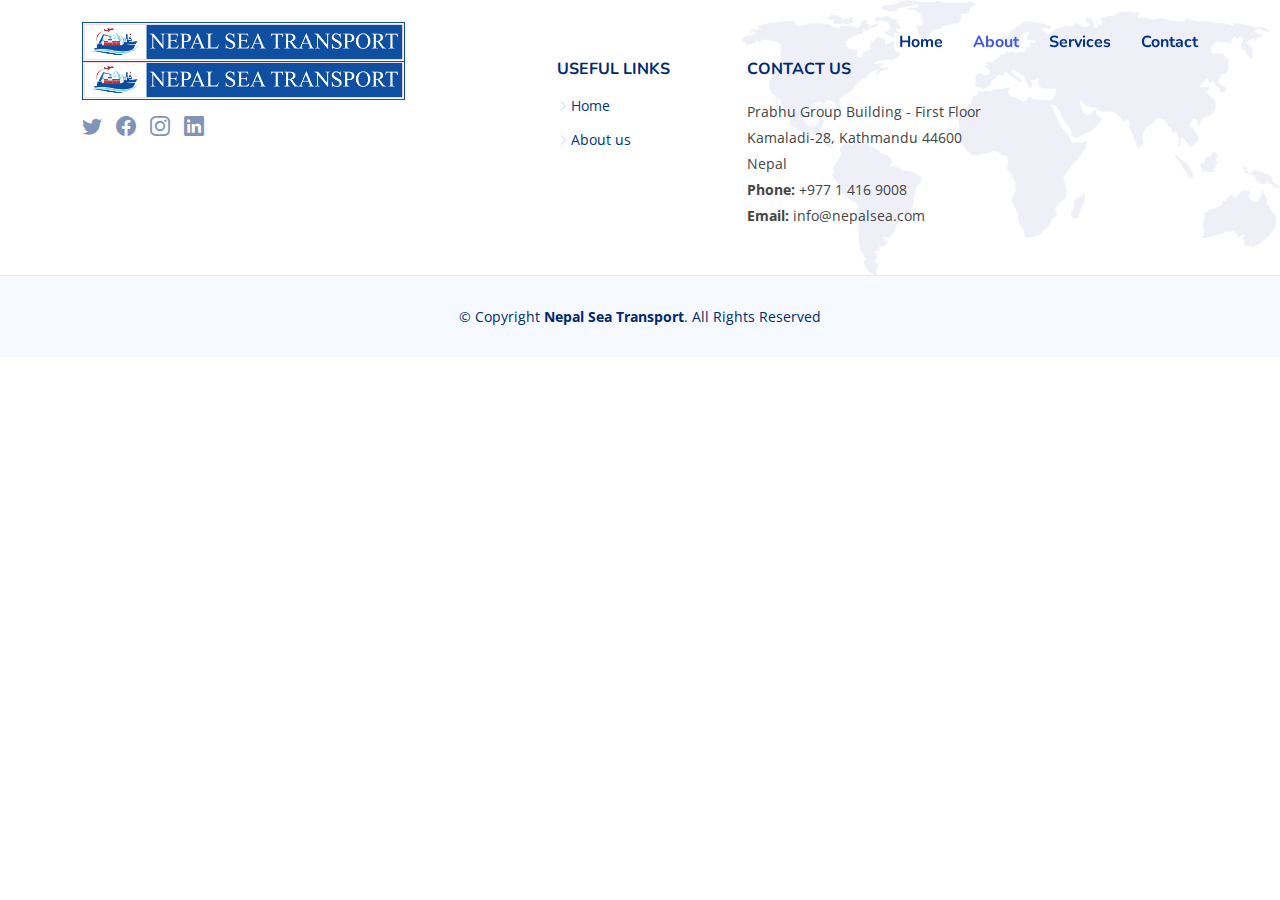
<file: Nepalsea/about.html>
<!DOCTYPE html>
<html lang="en">
  <!-- this is dev working branch -->
  <head>
    <meta charset="utf-8" />
    <meta content="width=device-width, initial-scale=1.0" name="viewport" />

    <title>Nepal Sea Transport</title>
    <meta content="" name="description" />

    <meta content="" name="keywords" />

    <!-- Favicons -->
    <link href="assets/img/favicon.png" rel="icon" />
    <link href="assets/img/favicon.png" rel="apple-touch-icon" />

    <!-- Google Fonts -->
    <link
      href="https://fonts.googleapis.com/css?family=Open+Sans:300,300i,400,400i,600,600i,700,700i|Nunito:300,300i,400,400i,600,600i,700,700i|Poppins:300,300i,400,400i,500,500i,600,600i,700,700i"
      rel="stylesheet"/>

    <!-- Vendor CSS Files -->
    <link href="assets/vendor/aos/aos.css" rel="stylesheet" />
    <link href="assets/vendor/bootstrap/css/bootstrap.min.css" rel="stylesheet"/>
    <link href="assets/vendor/bootstrap-icons/bootstrap-icons.css" rel="stylesheet"/>
    <link href="assets/vendor/glightbox/css/glightbox.min.css" rel="stylesheet" />
    <link href="assets/vendor/remixicon/remixicon.css" rel="stylesheet" />
    <link href="assets/vendor/swiper/swiper-bundle.min.css" rel="stylesheet" />

    <!-- Template Main CSS File -->
    <link href="assets/css/style.css" rel="stylesheet" />
  </head>

  <body>
    <!-- ======= Header ======= -->
    <header id="header" class="header fixed-top">
      <div
        class="container-fluid container-xl d-flex align-items-center justify-content-between">
        <a href="index.html" class="logo d-flex align-items-center">
          <img src="assets/img/logo.jpg" alt="" />
        </a>

        <nav id="navbar" class="navbar">
          <ul>
            <li><a class="nav-link scrollto" href="index.html">Home</a></li>
            <li><a class="nav-link scrollto active" href="about.html">About</a></li>
            <li><a class="nav-link scrollto " href="services.html">Services</a></li>
            <li><a class="nav-link scrollto" href="contact.html">Contact</a></li>
          </ul>
          <i class="bi bi-list mobile-nav-toggle"></i>
        </nav>
        <!-- .navbar -->
      </div>
    </header>
    <!-- End Header -->



    <!-- ======= Footer ======= -->
    <footer id="footer" class="footer">
      <div class="footer-top">
        <div class="container">
          <div class="row gy-4">
            <div class="col-lg-5 col-md-12 footer-info">
              <a href="index.html" class="logo d-flex align-items-center">
                <img src="assets/img/logo.jpg" alt="" />
              </a>
              <div class="social-links mt-3">
                <a href="#" class="twitter"><i class="bi bi-twitter"></i></a>
                <a href="#" class="facebook"><i class="bi bi-facebook"></i></a>
                <a href="#" class="instagram"><i class="bi bi-instagram"></i></a>
                <a href="#" class="linkedin"><i class="bi bi-linkedin"></i></a>
              </div>
            </div>

            <div class="col-lg-2 col-6 footer-links">
              <h4>Useful Links</h4>
              <ul>
                <li>
                  <i class="bi bi-chevron-right"></i> <a href="#">Home</a>
                </li>
                <li>
                  <i class="bi bi-chevron-right"></i> <a href="#">About us</a>
                </li>
              </ul>
            </div>

            <div
              class="col-lg-3 col-md-12 footer-contact text-center text-md-start">
              <h4>Contact Us</h4>
              <p>
                Prabhu Group Building - First Floor<br />
                Kamaladi-28, Kathmandu 44600<br />
                Nepal <br />
                <strong>Phone:</strong> +977 1 416 9008<br />
                <strong>Email:</strong> info@nepalsea.com<br />
              </p>
            </div>
          </div>
        </div>
      </div>

      <div class="container">
        <div class="copyright">
          &copy; Copyright <strong><span>Nepal Sea Transport</span></strong
          >. All Rights Reserved
        </div>
      </div>
    </footer>
    <!-- End Footer -->

    <a
      href="#"
      class="back-to-top d-flex align-items-center justify-content-center"
      ><i class="bi bi-arrow-up-short"></i
    ></a>

    <!-- Vendor JS Files -->
    <script src="assets/vendor/purecounter/purecounter_vanilla.js"></script>
    <script src="assets/vendor/aos/aos.js"></script>
    <script src="assets/vendor/bootstrap/js/bootstrap.bundle.min.js"></script>
    <script src="assets/vendor/glightbox/js/glightbox.min.js"></script>
    <script src="assets/vendor/isotope-layout/isotope.pkgd.min.js"></script>
    <script src="assets/vendor/swiper/swiper-bundle.min.js"></script>
    <script src="assets/vendor/php-email-form/validate.js"></script>

    <!-- Template Main JS File -->
    <script src="assets/js/main.js"></script>
  </body>
</html>
</file>
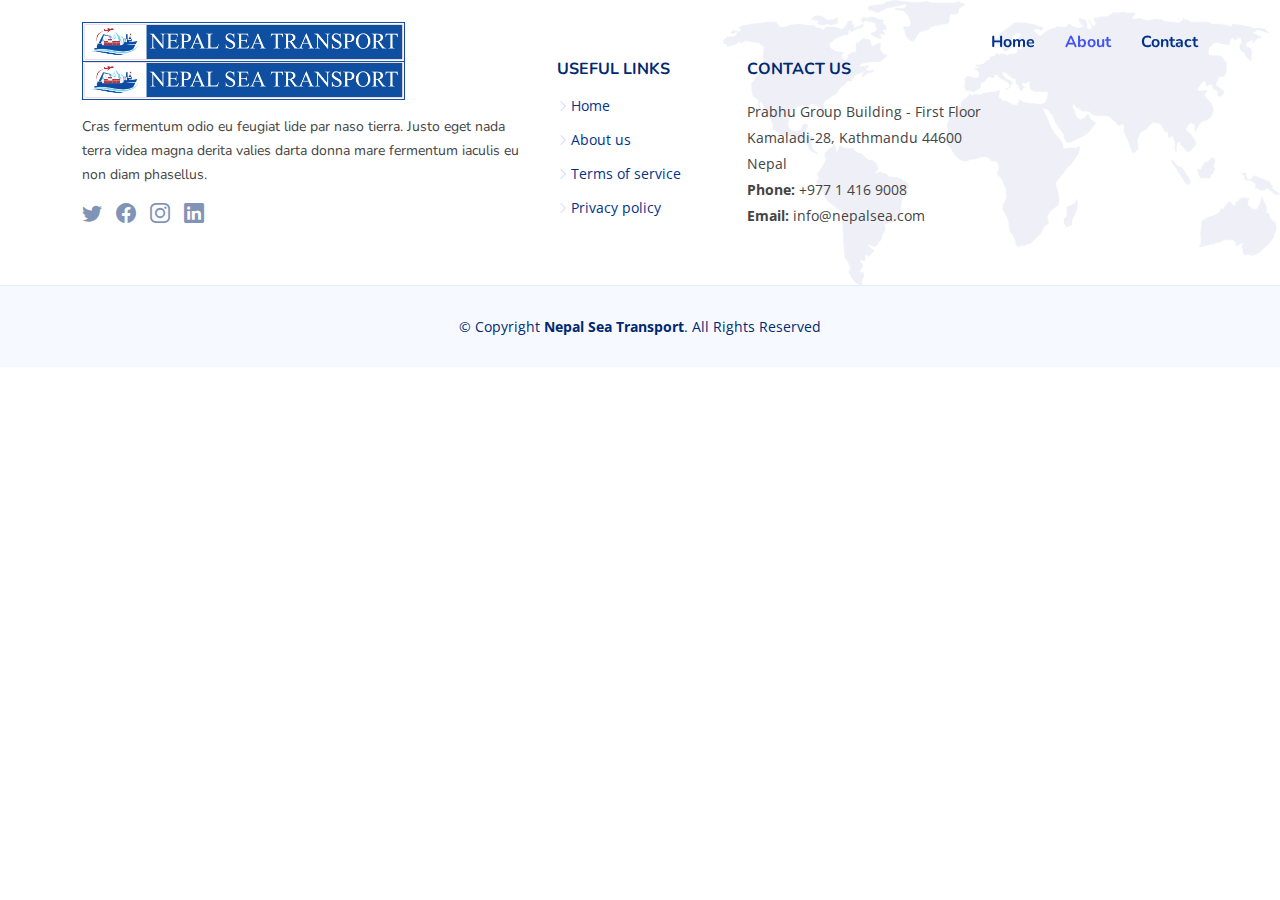
<file: Nepalsea/aboutus.html>
<!DOCTYPE html>
<html lang="en">
<!-- this is dev working branch -->
<!-- this is self branch -->
<head>
  <meta charset="utf-8">
  <meta content="width=device-width, initial-scale=1.0" name="viewport">

  <title>Nepal Sea Transport</title>
  <meta content="" name="description">

  <meta content="" name="keywords">

  <!-- Favicons -->
  <link href="assets/img/favicon.png" rel="icon">
  <link href="assets/img/favicon.png" rel="apple-touch-icon">

  <!-- Google Fonts -->
  <link href="https://fonts.googleapis.com/css?family=Open+Sans:300,300i,400,400i,600,600i,700,700i|Nunito:300,300i,400,400i,600,600i,700,700i|Poppins:300,300i,400,400i,500,500i,600,600i,700,700i" rel="stylesheet">

  <!-- Vendor CSS Files -->
  <link href="assets/vendor/aos/aos.css" rel="stylesheet">
  <link href="assets/vendor/bootstrap/css/bootstrap.min.css" rel="stylesheet">
  <link href="assets/vendor/bootstrap-icons/bootstrap-icons.css" rel="stylesheet">
  <link href="assets/vendor/glightbox/css/glightbox.min.css" rel="stylesheet">
  <link href="assets/vendor/remixicon/remixicon.css" rel="stylesheet">
  <link href="assets/vendor/swiper/swiper-bundle.min.css" rel="stylesheet">

  <!-- Template Main CSS File -->
  <link href="assets/css/style.css" rel="stylesheet">


</head>

<body>

  <!-- ======= Header ======= -->
  <header id="header" class="header fixed-top">
    <div class="container-fluid container-xl d-flex align-items-center justify-content-between">

      <a href="index.html" class="logo d-flex align-items-center">
        <img src="assets/img/logo.jpg" alt="">
      </a>

      <nav id="navbar" class="navbar">
        <ul>
          <li><a class="nav-link scrollto" href="index.html">Home</a></li>
          <li><a class="nav-link scrollto active" href="#about">About</a></li>
          <li><a class="nav-link scrollto" href="contact.html">Contact</a></li>
        </ul>
        <i class="bi bi-list mobile-nav-toggle"></i>
      </nav><!-- .navbar -->

    </div>
  </header><!-- End Header -->

  <body>
    
  </body>

  <!-- ======= Footer ======= -->
  <footer id="footer" class="footer">

    <div class="footer-top">
      <div class="container">
        <div class="row gy-4">
          <div class="col-lg-5 col-md-12 footer-info">
            <a href="index.html" class="logo d-flex align-items-center">
              <img src="assets/img/logo.jpg" alt="">
            </a>
            <p>Cras fermentum odio eu feugiat lide par naso tierra. Justo eget nada terra videa magna derita valies darta donna mare fermentum iaculis eu non diam phasellus.</p>
            <div class="social-links mt-3">
              <a href="#" class="twitter"><i class="bi bi-twitter"></i></a>
              <a href="#" class="facebook"><i class="bi bi-facebook"></i></a>
              <a href="#" class="instagram"><i class="bi bi-instagram"></i></a>
              <a href="#" class="linkedin"><i class="bi bi-linkedin"></i></a>
            </div>
          </div>

          <div class="col-lg-2 col-6 footer-links">
            <h4>Useful Links</h4>
            <ul>
              <li><i class="bi bi-chevron-right"></i> <a href="#">Home</a></li>
              <li><i class="bi bi-chevron-right"></i> <a href="#">About us</a></li>
              <li><i class="bi bi-chevron-right"></i> <a href="#">Terms of service</a></li>
              <li><i class="bi bi-chevron-right"></i> <a href="#">Privacy policy</a></li>
            </ul>
          </div>

          <div class="col-lg-3 col-md-6 footer-contact text-center text-md-start">
            <h4>Contact Us</h4>
            <p>
              Prabhu Group Building - First Floor<br>
              Kamaladi-28, Kathmandu 44600<br>
              Nepal <br>
              <strong>Phone:</strong> +977 1 416 9008<br>
              <strong>Email:</strong> info@nepalsea.com<br>
            </p>
          </div>         
        </div>
      </div>
    </div>

    <div class="container">
      <div class="copyright">
        &copy; Copyright <strong><span>Nepal Sea Transport</span></strong>. All Rights Reserved
      </div>
    </div>
  </footer><!-- End Footer -->

  <a href="#" class="back-to-top d-flex align-items-center justify-content-center"><i class="bi bi-arrow-up-short"></i></a>

  <!-- Vendor JS Files -->
  <script src="assets/vendor/purecounter/purecounter_vanilla.js"></script>
  <script src="assets/vendor/aos/aos.js"></script>
  <script src="assets/vendor/bootstrap/js/bootstrap.bundle.min.js"></script>
  <script src="assets/vendor/glightbox/js/glightbox.min.js"></script>
  <script src="assets/vendor/isotope-layout/isotope.pkgd.min.js"></script>
  <script src="assets/vendor/swiper/swiper-bundle.min.js"></script>
  <script src="assets/vendor/php-email-form/validate.js"></script>

  <!-- Template Main JS File -->
  <script src="assets/js/main.js"></script>

</body>

</html>
</file>
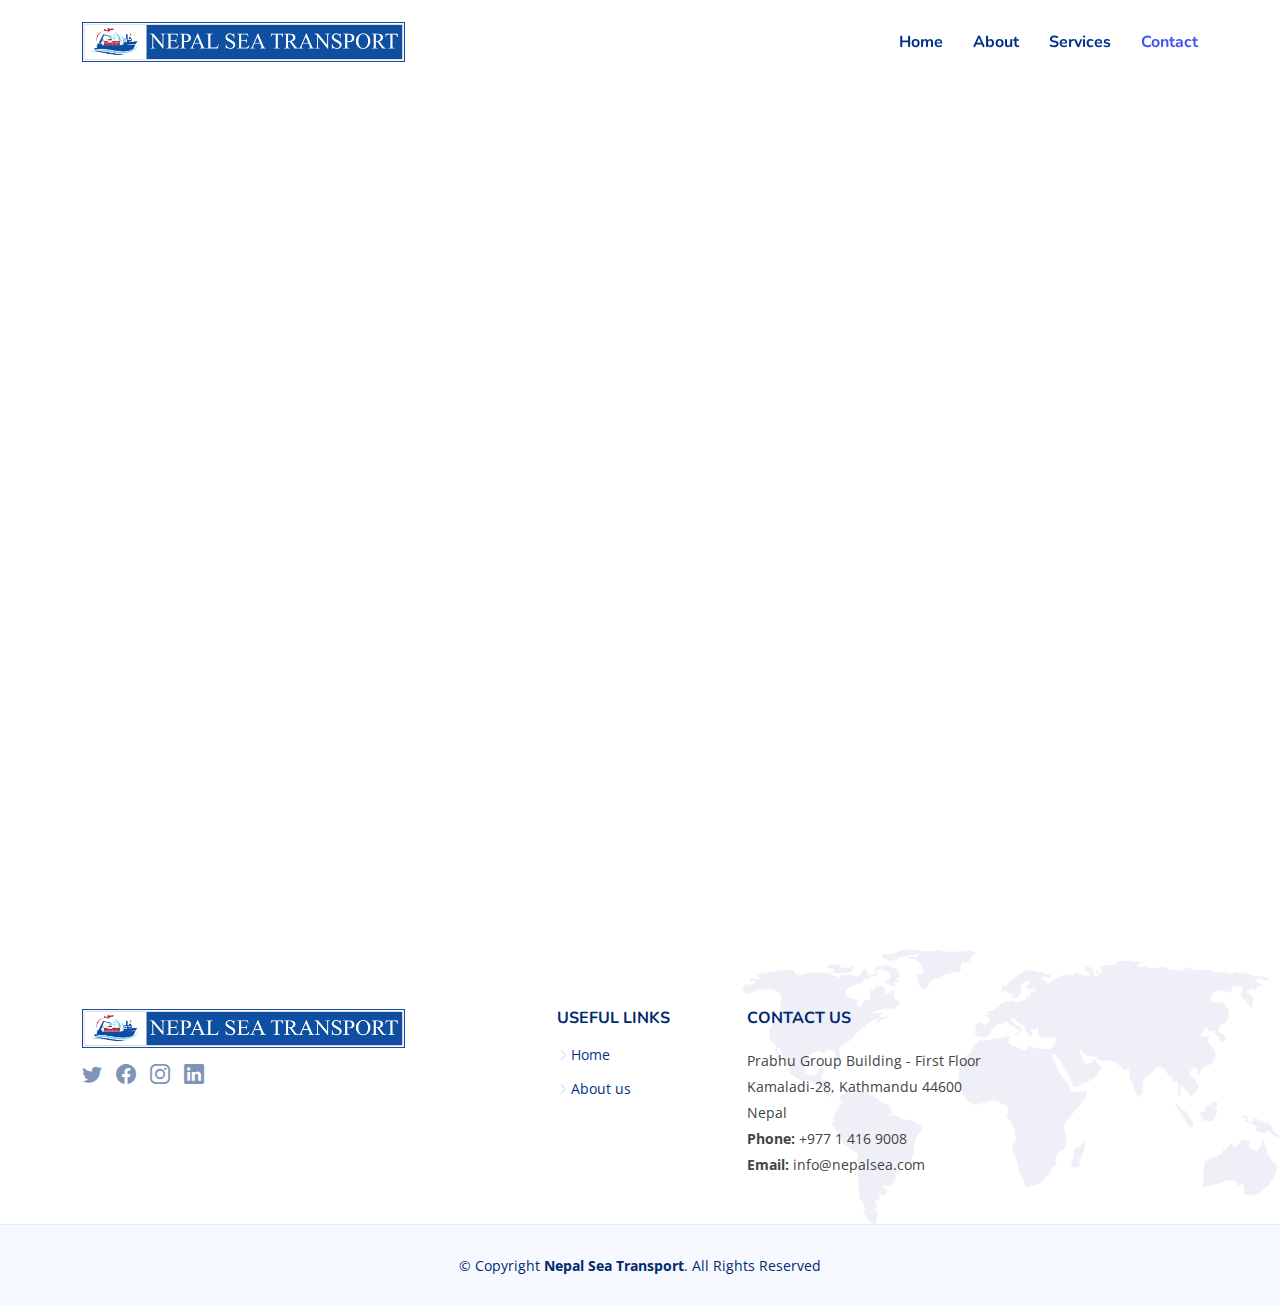
<file: Nepalsea/contact.html>
<!DOCTYPE html>
<html lang="en">
  <!-- this is dev working branch -->
  <head>
    <meta charset="utf-8" />
    <meta content="width=device-width, initial-scale=1.0" name="viewport" />

    <title>Nepal Sea Transport</title>
    <meta content="" name="description" />

    <meta content="" name="keywords" />

    <!-- Favicons -->
    <link href="assets/img/favicon.png" rel="icon" />
    <link href="assets/img/favicon.png" rel="apple-touch-icon" />

    <!-- Google Fonts -->
    <link
      href="https://fonts.googleapis.com/css?family=Open+Sans:300,300i,400,400i,600,600i,700,700i|Nunito:300,300i,400,400i,600,600i,700,700i|Poppins:300,300i,400,400i,500,500i,600,600i,700,700i"
      rel="stylesheet"
    />

    <!-- Vendor CSS Files -->
    <link href="assets/vendor/aos/aos.css" rel="stylesheet" />
    <link
      href="assets/vendor/bootstrap/css/bootstrap.min.css"
      rel="stylesheet"
    />
    <link
      href="assets/vendor/bootstrap-icons/bootstrap-icons.css"
      rel="stylesheet"
    />
    <link
      href="assets/vendor/glightbox/css/glightbox.min.css"
      rel="stylesheet"
    />
    <link href="assets/vendor/remixicon/remixicon.css" rel="stylesheet" />
    <link href="assets/vendor/swiper/swiper-bundle.min.css" rel="stylesheet" />

    <!-- Template Main CSS File -->
    <link href="assets/css/style.css" rel="stylesheet" />
  </head>

  <body>
    <!-- ======= Header ======= -->
    <header id="header" class="header fixed-top">
      <div
        class="container-fluid container-xl d-flex align-items-center justify-content-between"
      >
        <a href="index.html" class="logo d-flex align-items-center">
          <img src="assets/img/logo.jpg" alt="" />
        </a>

        <nav id="navbar" class="navbar">
          <ul>
            <li><a class="nav-link scrollto" href="index.html">Home</a></li>
            <li><a class="nav-link scrollto" href="about.html">About</a></li>
            <li><a class="nav-link scrollto" href="services.html">Services</a></li>
            <li><a class="nav-link scrollto active" href="contact.html">Contact</a></li>
          </ul>
          <i class="bi bi-list mobile-nav-toggle"></i>
        </nav>
        <!-- .navbar -->
      </div>
    </header>
    <!-- End Header -->
    
    <!-- ======= Contact Section ======= -->
    <section id="contact" class="contact">

      <div class="container" data-aos="fade-up">

        <header class="section-header">
          <p>Contact Us</p>
        </header>

        <div class="row gy-4">

          <div class="col-lg-5">

            <div class="row gy-4">
              <div class="col-md-12">
                <div class="info-box" data-aos="fade-right">
                  <i class="bi bi-geo-alt"></i>
                  <h3>Corporate Office</h3>
                  <p>Prabhu Group Building - First Floor<br>Kamaladi-28, Kathmandu 44600<br> Nepal</p>
                </div>
              </div>
              <div class="col-md-12">
                <div class="info-box" data-aos="fade-right">
                  <i class="bi bi-telephone"></i>
                  <h3>Call Us</h3>
                  <p>+977 1 4169008<br><span>Birgunj Dryport Office:</span><br>+977 9801915916</p>
                </div>
              </div>
              <div class="col-md-12">
                <div class="info-box" data-aos="fade-right">
                  <i class="bi bi-envelope"></i>
                  <h3>Email Us</h3>
                  <p>info@nepalsea.com</p>
                </div>
              </div>
            </div>
          </div>

          <div class="col-lg-7">
            <form action="forms/contact.php" method="post" class="php-email-form" data-aos="fade-left">
              <div class="row gy-4">
                <div class="contact-title">
                  <h3 data-aos="zoom-in">Connect with us</h3><p data-aos="zoom-in">Making connections for a brighter future!</p>
                </div>
                <div class="col-md-6">
                  <input type="text" name="name" class="form-control" placeholder="First Name" required>
                </div>
                
                <div class="col-md-6">
                  <input type="text" name="name" class="form-control" placeholder="Last  Name" required>
                </div>

                <div class="col-md-6">
                  <input type="text" name="name" class="form-control" placeholder="Phone Number" required>
                </div>

                <div class="col-md-6 ">
                  <input type="email" class="form-control" name="email" placeholder="Your Email" required>
                </div>

                <div class="col-md-12">
                  <input type="text" class="form-control" name="subject" placeholder="Subject" required>
                </div>

                <div class="col-md-12">
                  <textarea class="form-control" name="message" rows="8" placeholder="Message" required></textarea>
                </div>

                <div class="col-md-12 text-center">
                  <div class="loading">Loading</div>
                  <div class="error-message"></div>
                  <div class="sent-message">Your message has been sent. Thank you!</div>

                  <button type="submit">Send Message</button>
                </div>

              </div>
            </form>

          </div>

        </div>

      </div>

    </section><!-- End Contact Section -->


    <!-- ======= Footer ======= -->
    <footer id="footer" class="footer">
      <div class="footer-top">
        <div class="container">
          <div class="row gy-4">
            <div class="col-lg-5 col-md-12 footer-info">
              <a href="index.html" class="logo d-flex align-items-center">
                <img src="assets/img/logo.jpg" alt="index.html" />
              </a>
              <div class="social-links mt-3">
                <a href="#" class="twitter"><i class="bi bi-twitter"></i></a>
                <a href="#" class="facebook"><i class="bi bi-facebook"></i></a>
                <a href="#" class="instagram"
                  ><i class="bi bi-instagram"></i
                ></a>
                <a href="#" class="linkedin"><i class="bi bi-linkedin"></i></a>
              </div>
            </div>

            <div class="col-lg-2 col-6 footer-links">
              <h4>Useful Links</h4>
              <ul>
                <li>
                  <i class="bi bi-chevron-right"></i> <a href="#">Home</a>
                </li>
                <li>
                  <i class="bi bi-chevron-right"></i> <a href="#">About us</a>
                </li>
              </ul>
            </div>

            <div
              class="col-lg-3 col-md-12 footer-contact text-center text-md-start">
              <h4>Contact Us</h4>
              <p>
                Prabhu Group Building - First Floor<br />
                Kamaladi-28, Kathmandu 44600<br />
                Nepal <br />
                <strong>Phone:</strong> +977 1 416 9008<br />
                <strong>Email:</strong> info@nepalsea.com<br />
              </p>
            </div>
          </div>
        </div>
      </div>

      <div class="container">
        <div class="copyright">
          &copy; Copyright <strong><span>Nepal Sea Transport</span></strong
          >. All Rights Reserved
        </div>
      </div>
    </footer>
    <!-- End Footer -->

    <a
      href="#"
      class="back-to-top d-flex align-items-center justify-content-center"
      ><i class="bi bi-arrow-up-short"></i
    ></a>

    <!-- Vendor JS Files -->
    <script src="assets/vendor/purecounter/purecounter_vanilla.js"></script>
    <script src="assets/vendor/aos/aos.js"></script>
    <script src="assets/vendor/bootstrap/js/bootstrap.bundle.min.js"></script>
    <script src="assets/vendor/glightbox/js/glightbox.min.js"></script>
    <script src="assets/vendor/isotope-layout/isotope.pkgd.min.js"></script>
    <script src="assets/vendor/swiper/swiper-bundle.min.js"></script>
    <script src="assets/vendor/php-email-form/validate.js"></script>

    <!-- Template Main JS File -->
    <script src="assets/js/main.js"></script>
  </body>
</html>
</file>
<file: Nepalsea/assets/css/style.css>
:root {
  scroll-behavior: smooth;
}

body {
  font-family: "Open Sans", sans-serif;
  color: #444444;
}

a {
  color: #4154f1;
  text-decoration: none;
}

a:hover {
  color: #717ff5;
  text-decoration: none;
}

h1,
h2,
h3,
h4,
h5,
h6 {
  font-family: "Nunito", sans-serif;
}

/* For carousel images */
/* .slideshow-container {
  max-width: 1000px;
  position: relative;
  margin: auto;
} */

.dot {
  height: 13px;
  width: 13px;
  margin: 0 2px;
  background-color: #bbb;
  border-radius: 50%;
  display: inline-block;
  transition: background-color 0.6s ease;

}
.dot-class{
  bottom: 10px;
}

.hero .active {
  background-color: #717171;
}
.dot-row{
  transform: translateY(100px);
}
.char-about{
  display: -webkit-box;
  overflow: hidden;
  -webkit-line-clamp: 4;
  -webkit-box-orient: vertical;
}
.char-p {
  /* overflow: hidden;
  max-width: 100ch;
  text-overflow: ellipsis;
  white-space: nowrap; */
  display: -webkit-box;
  overflow: hidden;
  -webkit-line-clamp: 2;
  -webkit-box-orient: vertical;
}
/* .centered {
  position: absolute;
  top: 50%;
  left: 50%;
  transform: translate(-50%, -50%);
} */



/*--------------------------------------------------------------
# Sections
--------------------------------------------------------------*/


section {
  padding: 60px 0;
  overflow: hidden;
}

.section-header {
  text-align: center;
  padding-bottom: 100px;
}

.section-header h2 {
  font-size: 13px;
  letter-spacing: 1px;
  font-weight: 700;
  margin: 0;
  color: #0f529e;
  text-transform: uppercase;
}

.section-header p {
  margin: 10px 0 0 0;
  padding: 0;
  font-size: 38px;
  line-height: 42px;
  font-weight: 700;
  color: #012970;
}

@media (max-width: 768px) {
  .section-header p {
    font-size: 28px;
    line-height: 32px;
  }
}

/*--------------------------------------------------------------
# Breadcrumbs
--------------------------------------------------------------*/
.breadcrumbs {
  padding: 15px 0;
  background: #012970;
  min-height: 40px;
  margin-top: 82px;
  color: #fff;
}

@media (max-width: 992px) {
  .breadcrumbs {
    margin-top: 57px;
  }
}

.breadcrumbs h2 {
  font-size: 28px;
  font-weight: 500;
}

.breadcrumbs ol {
  display: flex;
  flex-wrap: wrap;
  list-style: none;
  padding: 0 0 10px 0;
  margin: 0;
  font-size: 14px;
}

.breadcrumbs ol a {
  color: #fff;
  transition: 0.3s;
}

.breadcrumbs ol a:hover {
  text-decoration: underline;
}

.breadcrumbs ol li+li {
  padding-left: 10px;
}

.breadcrumbs ol li+li::before {
  display: inline-block;
  padding-right: 10px;
  color: #8894f6;
  content: "/";
}

/*--------------------------------------------------------------
# Back to top button
--------------------------------------------------------------*/
.back-to-top {
  position: fixed;
  visibility: hidden;
  opacity: 0;
  right: 15px;
  bottom: 15px;
  z-index: 99999;
  background: #4154f1;
  width: 40px;
  height: 40px;
  border-radius: 4px;
  transition: all 0.4s;
}

.back-to-top i {
  font-size: 24px;
  color: #fff;
  line-height: 0;
}

.back-to-top:hover {
  background: #6776f4;
  color: #fff;
}

.back-to-top.active {
  visibility: visible;
  opacity: 1;
}

/*--------------------------------------------------------------
# Disable aos animation delay on mobile devices
--------------------------------------------------------------*/
@media screen and (max-width: 768px) {
  [data-aos-delay] {
    transition-delay: 0 !important;
  }
}

/*--------------------------------------------------------------
# Header
--------------------------------------------------------------*/
.header {
  transition: all 0.5s;
  z-index: 997;
  padding: 20px 0;
}

.header.header-scrolled {
  background: #fff;
  padding: 15px 0;
  box-shadow: 0px 2px 20px rgba(1, 41, 112, 0.1);
}

.header .logo {
  line-height: 0;
}

.header .logo img {
  max-height: 40px;
  margin-right: 6px;
}

.header .logo span {
  font-size: 30px;
  font-weight: 700;
  letter-spacing: 1px;
  color: #012970;
  font-family: "Nunito", sans-serif;
  margin-top: 3px;
}

/*--------------------------------------------------------------
# Navigation Menu
--------------------------------------------------------------*/
/**
* Desktop Navigation 
*/
.navbar {
  padding: 0;
}

.navbar ul {
  margin: 0;
  padding: 0;
  display: flex;
  list-style: none;
  align-items: center;
}

.navbar li {
  position: relative;
}

.navbar a,
.navbar a:focus {
  display: flex;
  align-items: center;
  justify-content: space-between;
  padding: 10px 0 10px 30px;
  font-family: "Nunito", sans-serif;
  font-size: 16px;
  font-weight: 700;
  color: #013289;
  white-space: nowrap;
  transition: 0.3s;
}

.navbar a i,
.navbar a:focus i {
  font-size: 12px;
  line-height: 0;
  margin-left: 5px;
}

.navbar a:hover,
.navbar .active,
.navbar .active:focus,
.navbar li:hover>a {
  color: #4154f1;
}

.navbar .getstarted,
.navbar .getstarted:focus {
  background: #4154f1;
  padding: 8px 20px;
  margin-left: 30px;
  border-radius: 4px;
  color: #fff;
}

.navbar .getstarted:hover,
.navbar .getstarted:focus:hover {
  color: #fff;
  background: #5969f3;
}

.navbar .dropdown ul {
  display: block;
  position: absolute;
  left: 14px;
  top: calc(100% + 30px);
  margin: 0;
  padding: 10px 0;
  z-index: 99;
  opacity: 0;
  visibility: hidden;
  background: #fff;
  box-shadow: 0px 0px 30px rgba(127, 137, 161, 0.25);
  transition: 0.3s;
  border-radius: 4px;
}

.navbar .dropdown ul li {
  min-width: 200px;
}

.navbar .dropdown ul a {
  padding: 10px 20px;
  font-size: 15px;
  text-transform: none;
  font-weight: 600;
}

.navbar .dropdown ul a i {
  font-size: 12px;
}

.navbar .dropdown ul a:hover,
.navbar .dropdown ul .active:hover,
.navbar .dropdown ul li:hover>a {
  color: #4154f1;
}

.navbar .dropdown:hover>ul {
  opacity: 1;
  top: 100%;
  visibility: visible;
}


.navbar .dropdown .dropdown ul {
  top: 0;
  left: calc(100% - 30px);
  visibility: hidden;
}

.navbar .dropdown .dropdown:hover>ul {
  opacity: 1;
  top: 0;
  left: 100%;
  visibility: visible;
}

@media (max-width: 1366px) {
  .navbar .dropdown .dropdown ul {
    left: -90%;
  }

  .navbar .dropdown .dropdown:hover>ul {
    left: -100%;
  }
}

/**
* Mobile Navigation 
*/
.mobile-nav-toggle {
  color: #012970;
  font-size: 28px;
  cursor: pointer;
  display: none;
  line-height: 0;
  transition: 0.5s;
}

.mobile-nav-toggle.bi-x {
  color: #fff;
}

@media (max-width: 991px) {
  .mobile-nav-toggle {
    display: block;
  }

  .navbar ul {
    display: none;
  }
}

.navbar-mobile {
  position: fixed;
  overflow: hidden;
  top: 0;
  right: 0;
  left: 0;
  bottom: 0;
  background: rgba(1, 22, 61, 0.9);
  transition: 0.3s;
}

.navbar-mobile .mobile-nav-toggle {
  position: absolute;
  top: 15px;
  right: 15px;
}

.navbar-mobile ul {
  display: block;
  position: absolute;
  top: 55px;
  right: 15px;
  bottom: 15px;
  left: 15px;
  padding: 10px 0;
  border-radius: 10px;
  background-color: #fff;
  overflow-y: auto;
  transition: 0.3s;
}

.navbar-mobile a,
.navbar-mobile a:focus {
  padding: 10px 20px;
  font-size: 15px;
  color: #012970;
}

.navbar-mobile a:hover,
.navbar-mobile .active,
.navbar-mobile li:hover>a {
  color: #4154f1;
}

.navbar-mobile .getstarted,
.navbar-mobile .getstarted:focus {
  margin: 15px;
}

.navbar-mobile .dropdown ul {
  position: static;
  display: none;
  margin: 10px 20px;
  padding: 10px 0;
  z-index: 99;
  opacity: 1;
  visibility: visible;
  background: #fff;
  box-shadow: 0px 0px 30px rgba(127, 137, 161, 0.25);
}

.navbar-mobile .dropdown ul li {
  min-width: 200px;
}

.navbar-mobile .dropdown ul a {
  padding: 10px 20px;
}

.navbar-mobile .dropdown ul a i {
  font-size: 12px;
}

.navbar-mobile .dropdown ul a:hover,
.navbar-mobile .dropdown ul .active:hover,
.navbar-mobile .dropdown ul li:hover>a {
  color: #4154f1;
}

.navbar-mobile .dropdown>.dropdown-active {
  display: block;
}

/*--------------------------------------------------------------
# Hero Section
--------------------------------------------------------------*/
.hero {
  width: 100%;
  height: 100vh;
  background: url(../img/hero-bg.png) top center no-repeat;
  background-size: cover;
}

.hero h1 {
  margin: 0;
  font-size: 48px;
  font-weight: 700;
  color: #012970;
}

.hero h2 {
  color: #444444;
  margin: 15px 0 0 0;
  font-size: 26px;
}

.hero .btn-get-started {
  margin-top: 30px;
  line-height: 0;
  padding: 15px 40px;
  border-radius: 4px;
  transition: 0.5s;
  color: #fff;
  background: #4154f1;
  box-shadow: 0px 5px 30px rgba(65, 84, 241, 0.4);
}

.hero .btn-get-started span {
  font-family: "Nunito", sans-serif;
  font-weight: 600;
  font-size: 16px;
  letter-spacing: 1px;
}

.hero .btn-get-started i {
  margin-left: 5px;
  font-size: 18px;
  transition: 0.3s;
}

.hero .btn-get-started:hover i {
  transform: translateX(5px);
}

.hero .hero-img {
  text-align: right;
}

@media (min-width: 1024px) {
  .hero {
    background-attachment: fixed;
  }
}

@media (max-width: 991px) {
  .hero {
    height: auto;
    padding: 120px 0 60px 0;
  }

  .hero .hero-img {
    text-align: center;
    margin-top: 80px;
  }

  .hero .hero-img img {
    width: 80%;
  }
}

@media (max-width: 768px) {
  .hero {
    text-align: center;
  }

  .hero h1 {
    font-size: 32px;
  }

  .hero h2 {
    font-size: 24px;
  }

  .hero .hero-img img {
    width: 100%;
  }
}

/*--------------------------------------------------------------
# Index Page
--------------------------------------------------------------*/
/*--------------------------------------------------------------
# About
--------------------------------------------------------------*/
.about .content {
  background-color: #f6f9ff;
  padding: 40px;
}

.about h3 {
  font-size: 14px;
  font-weight: 700;
  color: #4154f1;
  text-transform: uppercase;
}

.about h2 {
  font-size: 24px;
  font-weight: 700;
  color: #012970;
}

.about p {
  margin: 15px 0 30px 0;
  line-height: 24px;
}

.about .btn-read-more {
  line-height: 0;
  padding: 15px 40px;
  border-radius: 4px;
  transition: 0.5s;
  color: #fff;
  background: #4154f1;
  box-shadow: 0px 5px 25px rgba(65, 84, 241, 0.3);
}

.about .btn-read-more span {
  font-family: "Nunito", sans-serif;
  font-weight: 600;
  font-size: 16px;
  letter-spacing: 1px;
}

.about .btn-read-more i {
  margin-left: 5px;
  font-size: 18px;
  transition: 0.3s;
}

.about .btn-read-more:hover i {
  transform: translateX(5px);
}

/*--------------------------------------------------------------
# Values
--------------------------------------------------------------*/
.values .box {
  padding: 30px;
  box-shadow: 0px 0 5px rgba(1, 41, 112, 0.08);
  text-align: center;
  transition: 0.3s;
  height: 100%;
}

.values .box img {
  padding: 30px 50px;
  transition: 0.5s;
  transform: scale(1.1);
}

.values .box h3 {
  font-size: 24px;
  color: #012970;
  font-weight: 700;
  margin-bottom: 18px;
}

.values .box:hover {
  box-shadow: 0px 0 30px rgba(1, 41, 112, 0.08);
}

.values .box:hover img {
  transform: scale(1);
}

/*--------------------------------------------------------------
# Counts
--------------------------------------------------------------*/
.counts {
  padding: 70px 0 60px;
}

.counts .count-box {
  display: flex;
  align-items: center;
  padding: 30px;
  width: 100%;
  background: #fff;
  box-shadow: 0px 0 30px rgba(1, 41, 112, 0.08);
}

.counts .count-box i {
  font-size: 42px;
  line-height: 0;
  margin-right: 20px;
  color: #4154f1;
}

.counts .count-box span {
  font-size: 36px;
  display: block;
  font-weight: 600;
  color: #0b198f;
}

.counts .count-box p {
  padding: 0;
  margin: 0;
  font-family: "Nunito", sans-serif;
  font-size: 14px;
}

/*--------------------------------------------------------------
# Features
--------------------------------------------------------------*/
.features .feature-box {
  padding: 24px 20px;
  box-shadow: 0px 0 30px rgba(1, 41, 112, 0.08);
  transition: 0.3s;
  height: 100%;
}

.features .feature-box h3 {
  font-size: 18px;
  color: #012970;
  font-weight: 700;
  margin: 0;
}

.features .feature-box i {
  line-height: 0;
  background: #ecf3ff;
  padding: 4px;
  margin-right: 10px;
  font-size: 24px;
  border-radius: 3px;
  transition: 0.3s;
}

.features .feature-box:hover i {
  background: #4154f1;
  color: #fff;
}

/* .features .feture-tabs {
  margin-top: 120px;
} */

.features .feture-tabs h3 {
  color: #012970;
  font-weight: 700;
  font-size: 32px;
  margin-bottom: 10px;
}

@media (max-width: 768px) {
  .features .feture-tabs h3 {
    font-size: 28px;
  }
}

.features .feture-tabs .nav-pills {
  border-bottom: 1px solid #eee;
}

.features .feture-tabs .nav-link {
  background: none;
  text-transform: uppercase;
  font-size: 15px;
  font-weight: 600;
  color: #012970;
  padding: 12px 0;
  margin-right: 25px;
  margin-bottom: -2px;
  border-radius: 0;
}

.features .feture-tabs .nav-link.active {
  color: #4154f1;
  border-bottom: 3px solid #4154f1;
}

.features .feture-tabs .tab-content h4 {
  font-size: 18px;
  margin: 0;
  font-weight: 700;
  color: #012970;
}

.features .feture-tabs .tab-content i {
  font-size: 24px;
  line-height: 0;
  margin-right: 8px;
  color: #4154f1;
}

.features .feature-icons {
  margin-top: 120px;
}

.features .feature-icons h3 {
  color: #012970;
  font-weight: 700;
  font-size: 32px;
  margin-bottom: 20px;
  text-align: center;
}

@media (max-width: 768px) {
  .features .feature-icons h3 {
    font-size: 28px;
  }
}

.features .feature-icons .content .icon-box {
  display: flex;
}

.features .feature-icons .content .icon-box h4 {
  font-size: 20px;
  font-weight: 700;
  margin: 0 0 10px 0;
  color: #012970;
}

.features .feature-icons .content .icon-box i {
  font-size: 44px;
  line-height: 44px;
  color: #0245bc;
  margin-right: 15px;
}

.features .feature-icons .content .icon-box p {
  font-size: 15px;
  color: #848484;
}

/*--------------------------------------------------------------
# Services
--------------------------------------------------------------*/
.service{
  width: 100vw;
  text-align: center;
}

.service .row{
  margin:2rem 0;
  padding:0 2rem;
  display: flex;
  align-items: center;
  justify-content: center;
}

.service .row .image img{
  width:50vw;
  height:55vh;
}

.service .row .content{
  text-align: left;
  padding:0 3rem;
}

.service .row .content h3{
  font-size: 3rem;
  color:var(--color);
}

.service .row .content p{
  font-size: 1.5rem;
  color:#333;
  padding:1rem 0;
}

.services .service-box {
  box-shadow: 0px 0 30px rgba(1, 41, 112, 0.08);
  height: 100%;
  padding: 60px 30px;
  text-align: center;
  transition: 0.3s;
  border-radius: 5px;
}

.services .service-box .icon {
  font-size: 36px;
  padding: 40px 20px;
  border-radius: 4px;
  position: relative;
  margin-bottom: 25px;
  display: inline-block;
  line-height: 0;
  transition: 0.3s;
}

.services .service-box h3 {
  color: #444444;
  font-weight: 700;
}

.services .service-box .read-more {
  display: inline-flex;
  align-items: center;
  justify-content: center;
  font-weight: 600;
  font-size: 16px;
  padding: 8px 20px;
}

.services .service-box .read-more i {
  line-height: 0;
  margin-left: 5px;
  font-size: 18px;
}

/* .services .service-box.blue {
  border-bottom: 3px solid #2db6fa;
}

.services .service-box.blue .icon {
  color: #2db6fa;
  background: #dbf3fe;
}

.services .service-box.blue .read-more {
  color: #2db6fa;
}

.services .service-box.blue:hover {
  background: #2db6fa;
} */
.services .service-box {
  /* border-bottom: 3px solid #2db6fa; */
  border-bottom: 3px solid #0f529e;

}

.services .service-box .icon {
  color: #0f529e;
  background: #d9ebfd;
}

.services .service-box .read-more {
  color: #0f529e;
}

.services .service-box:hover {
  background: #0f529e;
 
}

.services .service-box.orange {
  border-bottom: 3px solid #0f529e;
}

.services .service-box.orange .icon {
  color: #0f529e;
  background: #d9ebfd;
}

.services .service-box.orange .read-more {
  color: #0f529e;
}

.services .service-box.orange:hover {
  background: #0f529e;
}
/* 
.services .service-box.green {
  border-bottom: 3px solid #08da4e;
}

.services .service-box.green .icon {
  color: #08da4e;
  background: #cffddf;
}

.services .service-box.green .read-more {
  color: #08da4e;
}

.services .service-box.green:hover {
  background: #08da4e;
}

.services .service-box.red {
  border-bottom: 3px solid #e9222c;
}

.services .service-box.red .icon {
  color: #e9222c;
  background: #fef7f8;
}

.services .service-box.red .read-more {
  color: #e9222c;
}

.services .service-box.red:hover {
  background: #e9222c;
}

.services .service-box.purple {
  border-bottom: 3px solid #b50edf;
}

.services .service-box.purple .icon {
  color: #b50edf;
  background: #f8e4fd;
}

.services .service-box.purple .read-more {
  color: #b50edf;
}

.services .service-box.purple:hover {
  background: #b50edf;
}

.services .service-box.pink {
  border-bottom: 3px solid #f51f9c;
}

.services .service-box.pink .icon {
  color: #f51f9c;
  background: #feecf7;
}

.services .service-box.pink .read-more {
  color: #f51f9c;
}

.services .service-box.pink:hover {
  background: #f51f9c;
} */

.services .service-box:hover h3,
.services .service-box:hover p,
.services .service-box:hover .read-more {
  color: #fff;
}

.services .service-box:hover .icon {
  background: #fff;
}

/*--------------------------------------------------------------
# Pricing
--------------------------------------------------------------*/
.pricing .box {
  padding: 40px 20px;
  background: #fff;
  text-align: center;
  box-shadow: 0px 0 30px rgba(1, 41, 112, 0.08);
  border-radius: 4px;
  position: relative;
  overflow: hidden;
  transition: 0.3s;
}

.pricing .box:hover {
  transform: scale(1.1);
  box-shadow: 0px 0 30px rgba(1, 41, 112, 0.1);
}

.pricing h3 {
  font-weight: 700;
  font-size: 18px;
  margin-bottom: 15px;
}

.pricing .price {
  font-size: 36px;
  color: #444444;
  font-weight: 600;
  font-family: "Poppins", sans-serif;
}

.pricing .price sup {
  font-size: 20px;
  top: -15px;
  left: -3px;
}

.pricing .price span {
  color: #bababa;
  font-size: 16px;
  font-weight: 300;
}

.pricing img {
  padding: 30px 40px;
}

.pricing ul {
  padding: 0;
  list-style: none;
  color: #444444;
  text-align: center;
  line-height: 26px;
  font-size: 16px;
  margin-bottom: 25px;
}

.pricing ul li {
  padding-bottom: 10px;
}

.pricing ul .na {
  color: #ccc;
  text-decoration: line-through;
}

.pricing .btn-buy {
  display: inline-block;
  padding: 8px 40px 10px 40px;
  border-radius: 50px;
  color: #4154f1;
  transition: none;
  font-size: 16px;
  font-weight: 400;
  font-family: "Nunito", sans-serif;
  font-weight: 600;
  transition: 0.3s;
  border: 1px solid #4154f1;
}

.pricing .btn-buy:hover {
  background: #4154f1;
  color: #fff;
}

.pricing .featured {
  width: 200px;
  position: absolute;
  top: 18px;
  right: -68px;
  transform: rotate(45deg);
  z-index: 1;
  font-size: 14px;
  padding: 1px 0 3px 0;
  background: #4154f1;
  color: #fff;
}

/*--------------------------------------------------------------
# F.A.Q
--------------------------------------------------------------*/
.faq .accordion-collapse {
  border: 0;
}

.faq .accordion-button {
  padding: 15px 15px 20px 0;
  font-weight: 600;
  border: 0;
  font-size: 18px;
  color: #444444;
  text-align: left;
}

.faq .accordion-button:focus {
  box-shadow: none;
}

.faq .accordion-button:not(.collapsed) {
  background: none;
  color: #4154f1;
  border-bottom: 0;
}

.faq .accordion-body {
  padding: 0 0 25px 0;
  border: 0;
}

/*--------------------------------------------------------------
# Portfolio
--------------------------------------------------------------*/
.portfolio #portfolio-flters {
  padding: 0;
  margin: 0 auto 25px auto;
  list-style: none;
  text-align: center;
  background: white;
  border-radius: 50px;
  padding: 2px 15px;
}

.portfolio #portfolio-flters li {
  cursor: pointer;
  display: inline-block;
  padding: 8px 20px 10px 20px;
  font-size: 15px;
  font-weight: 600;
  line-height: 1;
  color: #444444;
  margin: 0 4px 8px 4px;
  transition: 0.3s;
  border-radius: 50px;
  border: 1px solid #fff;
}

.portfolio #portfolio-flters li:hover,
.portfolio #portfolio-flters li.filter-active {
  color: #4154f1;
  border-color: #4154f1;
}

.portfolio #portfolio-flters li:last-child {
  margin-right: 0;
}

.portfolio .portfolio-wrap {
  transition: 0.3s;
  position: relative;
  overflow: hidden;
  z-index: 1;
  background: rgba(255, 255, 255, 0.75);
}

.portfolio .portfolio-wrap::before {
  content: "";
  background: rgba(255, 255, 255, 0.75);
  position: absolute;
  left: 30px;
  right: 30px;
  top: 30px;
  bottom: 30px;
  transition: all ease-in-out 0.3s;
  z-index: 2;
  opacity: 0;
}

.portfolio .portfolio-wrap img {
  transition: 1s;
}

.portfolio .portfolio-wrap .portfolio-info {
  opacity: 0;
  position: absolute;
  top: 0;
  left: 0;
  right: 0;
  bottom: 0;
  text-align: center;
  z-index: 3;
  transition: all ease-in-out 0.3s;
  display: flex;
  flex-direction: column;
  justify-content: center;
  align-items: center;
}

.portfolio .portfolio-wrap .portfolio-info::before {
  display: block;
  content: "";
  width: 48px;
  height: 48px;
  position: absolute;
  top: 35px;
  left: 35px;
  border-top: 3px solid rgba(1, 41, 112, 0.2);
  border-left: 3px solid rgba(1, 41, 112, 0.2);
  transition: all 0.5s ease 0s;
  z-index: 9994;
}

.portfolio .portfolio-wrap .portfolio-info::after {
  display: block;
  content: "";
  width: 48px;
  height: 48px;
  position: absolute;
  bottom: 35px;
  right: 35px;
  border-bottom: 3px solid rgba(1, 41, 112, 0.2);
  border-right: 3px solid rgba(1, 41, 112, 0.2);
  transition: all 0.5s ease 0s;
  z-index: 9994;
}

.portfolio .portfolio-wrap .portfolio-info h4 {
  font-size: 20px;
  color: #012970;
  font-weight: 700;
}

.portfolio .portfolio-wrap .portfolio-info p {
  color: #012970;
  font-weight: 600;
  font-size: 14px;
  text-transform: uppercase;
  padding: 0;
  margin: 0;
}

.portfolio .portfolio-wrap .portfolio-links {
  text-align: center;
  z-index: 4;
}

.portfolio .portfolio-wrap .portfolio-links a {
  color: #fff;
  background: #4154f1;
  margin: 10px 2px;
  width: 36px;
  height: 36px;
  display: inline-flex;
  align-items: center;
  justify-content: center;
  border-radius: 50%;
  transition: 0.3s;
}

.portfolio .portfolio-wrap .portfolio-links a i {
  font-size: 24px;
  line-height: 0;
}

.portfolio .portfolio-wrap .portfolio-links a:hover {
  background: #5969f3;
}

.portfolio .portfolio-wrap:hover img {
  transform: scale(1.1);
}

.portfolio .portfolio-wrap:hover::before {
  top: 0;
  left: 0;
  right: 0;
  bottom: 0;
  opacity: 1;
}

.portfolio .portfolio-wrap:hover .portfolio-info {
  opacity: 1;
}

.portfolio .portfolio-wrap:hover .portfolio-info::before {
  top: 15px;
  left: 15px;
}

.portfolio .portfolio-wrap:hover .portfolio-info::after {
  bottom: 15px;
  right: 15px;
}

/*--------------------------------------------------------------
# Portfolio Details
--------------------------------------------------------------*/
.portfolio-details {
  padding-top: 40px;
}

.portfolio-details .portfolio-details-slider img {
  width: 100%;
}

.portfolio-details .portfolio-details-slider .swiper-pagination {
  margin-top: 20px;
  position: relative;
}

.portfolio-details .portfolio-details-slider .swiper-pagination .swiper-pagination-bullet {
  width: 12px;
  height: 12px;
  background-color: #fff;
  opacity: 1;
  border: 1px solid #4154f1;
}

.portfolio-details .portfolio-details-slider .swiper-pagination .swiper-pagination-bullet-active {
  background-color: #4154f1;
}

.portfolio-details .portfolio-info {
  padding: 30px;
  box-shadow: 0px 0 30px rgba(1, 41, 112, 0.08);
}

.portfolio-details .portfolio-info h3 {
  font-size: 22px;
  font-weight: 700;
  margin-bottom: 20px;
  padding-bottom: 20px;
  border-bottom: 1px solid #eee;
}

.portfolio-details .portfolio-info ul {
  list-style: none;
  padding: 0;
  font-size: 15px;
}

.portfolio-details .portfolio-info ul li+li {
  margin-top: 10px;
}

.portfolio-details .portfolio-description {
  padding-top: 30px;
}

.portfolio-details .portfolio-description h2 {
  font-size: 26px;
  font-weight: 700;
  margin-bottom: 20px;
}

.portfolio-details .portfolio-description p {
  padding: 0;
}

/*--------------------------------------------------------------
# Testimonials
--------------------------------------------------------------*/
.testimonials .testimonial-item {
  box-sizing: content-box;
  padding: 30px;
  margin: 40px 30px;
  box-shadow: 0px 0 20px rgba(1, 41, 112, 0.1);
  background: #fff;
  min-height: 320px;
  display: flex;
  flex-direction: column;
  text-align: center;
  transition: 0.3s;
}

.testimonials .testimonial-item .stars {
  margin-bottom: 15px;
}

.testimonials .testimonial-item .stars i {
  color: #ffc107;
  margin: 0 1px;
}

.testimonials .testimonial-item .testimonial-img {
  width: 90px;
  border-radius: 50%;
  border: 4px solid #fff;
  margin: 0 auto;
}

.testimonials .testimonial-item h3 {
  font-size: 18px;
  font-weight: bold;
  margin: 10px 0 5px 0;
  color: #111;
}

.testimonials .testimonial-item h4 {
  font-size: 14px;
  color: #999;
  margin: 0;
}

.testimonials .testimonial-item p {
  font-style: italic;
  margin: 0 auto 15px auto;
}

.testimonials .swiper-pagination {
  margin-top: 20px;
  position: relative;
}

.testimonials .swiper-pagination .swiper-pagination-bullet {
  width: 12px;
  height: 12px;
  background-color: #fff;
  opacity: 1;
  border: 1px solid #4154f1;
}

.testimonials .swiper-pagination .swiper-pagination-bullet-active {
  background-color: #4154f1;
}

.testimonials .swiper-slide {
  opacity: 0.3;
}

@media (max-width: 1199px) {
  .testimonials .swiper-slide-active {
    opacity: 1;
  }

  .testimonials .swiper-pagination {
    margin-top: 0;
  }
}

@media (min-width: 1200px) {
  .testimonials .swiper-slide-next {
    opacity: 1;
    transform: scale(1.12);
  }
}

/*--------------------------------------------------------------
# Team
--------------------------------------------------------------*/
.team {
  background: #fff;
  padding: 60px 0;
}

.team .member {
  overflow: hidden;
  text-align: center;
  border-radius: 5px;
  background: #fff;
  box-shadow: 0px 0 30px rgba(1, 41, 112, 0.08);
  transition: 0.3s;
}

.team .member .member-img {
  position: relative;
  overflow: hidden;
}

.team .member .member-img:after {
  position: absolute;
  content: "";
  left: 0;
  bottom: 0;
  height: 100%;
  width: 100%;
  background: url(../img/team-shape.svg) no-repeat center bottom;
  background-size: contain;
  z-index: 1;
}

.team .member .social {
  position: absolute;
  right: -100%;
  top: 30px;
  opacity: 0;
  border-radius: 4px;
  transition: 0.5s;
  background: rgba(255, 255, 255, 0.3);
  z-index: 2;
}

.team .member .social a {
  transition: color 0.3s;
  color: rgba(1, 41, 112, 0.5);
  margin: 15px 12px;
  display: block;
  line-height: 0;
  text-align: center;
}

.team .member .social a:hover {
  color: rgba(1, 41, 112, 0.8);
}

.team .member .social i {
  font-size: 18px;
}

.team .member .member-info {
  padding: 10px 15px 20px 15px;
}

.team .member .member-info h4 {
  font-weight: 700;
  margin-bottom: 5px;
  font-size: 20px;
  color: #012970;
}

.team .member .member-info span {
  display: block;
  font-size: 14px;
  font-weight: 400;
  color: #aaaaaa;
}

.team .member .member-info p {
  font-style: italic;
  font-size: 14px;
  padding-top: 15px;
  line-height: 26px;
  color: #5e5e5e;
}

.team .member:hover {
  transform: scale(1.08);
  box-shadow: 0px 0 30px rgba(1, 41, 112, 0.1);
}

.team .member:hover .social {
  right: 8px;
  opacity: 1;
}

/*--------------------------------------------------------------
# Clients
--------------------------------------------------------------*/
.clients .clients-slider .swiper-slide img {
  opacity: 0.5;
  transition: 0.3s;
}

.clients .clients-slider .swiper-slide img:hover {
  opacity: 1;
}

.clients .clients-slider .swiper-pagination {
  margin-top: 20px;
  position: relative;
}

.clients .clients-slider .swiper-pagination .swiper-pagination-bullet {
  width: 12px;
  height: 12px;
  background-color: #fff;
  opacity: 1;
  border: 1px solid #4154f1;
}

.clients .clients-slider .swiper-pagination .swiper-pagination-bullet-active {
  background-color: #4154f1;
}

/*--------------------------------------------------------------
# Recent Blog Posts
--------------------------------------------------------------*/
.recent-blog-posts .post-box {
  box-shadow: 0px 0 30px rgba(1, 41, 112, 0.08);
  transition: 0.3s;
  height: 100%;
  overflow: hidden;
  padding: 30px;
  border-radius: 8px;
  position: relative;
  display: flex;
  flex-direction: column;
}

.recent-blog-posts .post-box .post-img {
  overflow: hidden;
  margin: -30px -30px 15px -30px;
  position: relative;
}

.recent-blog-posts .post-box .post-img img {
  transition: 0.5s;
}

.recent-blog-posts .post-box .post-date {
  font-size: 16px;
  font-weight: 600;
  color: rgba(1, 41, 112, 0.6);
  display: block;
  margin-bottom: 10px;
}

.recent-blog-posts .post-box .post-title {
  font-size: 24px;
  color: #012970;
  font-weight: 700;
  margin-bottom: 18px;
  position: relative;
  transition: 0.3s;
}

.recent-blog-posts .post-box .readmore {
  display: flex;
  align-items: center;
  font-weight: 600;
  line-height: 1;
  transition: 0.3s;
}

.recent-blog-posts .post-box .readmore i {
  line-height: 0;
  margin-left: 4px;
  font-size: 18px;
}

.recent-blog-posts .post-box:hover .post-title {
  color: #4154f1;
}

.recent-blog-posts .post-box:hover .post-img img {
  transform: rotate(6deg) scale(1.2);
}

/*--------------------------------------------------------------
# Contact
--------------------------------------------------------------*/
.contact-title h3{
    font-size: 20px;
    color: #0f529e;
    font-weight: 700;
    text-align: center;
}

.contact-title p{
  font-size: 15px;
  color: #0f529e;
  font-weight: 600;
  text-align: center;
}
.contact .info-box {
  color: #444444;
  background: #fafbff;
  padding: 30px;
  text-align: center;
  margin-left: 25px;
  margin-right: 25px;
}

.contact .info-box i {
  font-size: 38px;
  line-height: 0;
  color: #0f529e;

}

.contact .info-box h3 {
  font-size: 20px;
  color: #0f529e;
  font-weight: 700;
  margin: 20px 0 10px 0;
}

.contact .info-box p {
  padding: 0;
  line-height: 24px;
  font-size: 14px;
  margin-bottom: 0;
 
}

.contact .php-email-form {
  background: #fafbff;
  padding: 30px;
  height: 100%;
}

.contact .php-email-form .error-message {
  display: none;
  color: #fff;
  background: #ed3c0d;
  text-align: left;
  padding: 15px;
  margin-bottom: 24px;
  font-weight: 600;
}

.contact .php-email-form .sent-message {
  display: none;
  color: #fff;
  background: #18d26e;
  text-align: center;
  padding: 15px;
  margin-bottom: 24px;
  font-weight: 600;
}

.contact .php-email-form .loading {
  display: none;
  background: #fff;
  text-align: center;
  padding: 15px;
  margin-bottom: 24px;
}

.contact .php-email-form .loading:before {
  content: "";
  display: inline-block;
  border-radius: 50%;
  width: 24px;
  height: 24px;
  margin: 0 10px -6px 0;
  border: 3px solid #18d26e;
  border-top-color: #eee;
  -webkit-animation: animate-loading 1s linear infinite;
  animation: animate-loading 1s linear infinite;
}

.contact .php-email-form input,
.contact .php-email-form textarea {
  border-radius: 0;
  box-shadow: none;
  border-radius: 10px;
}

.contact .php-email-form input:focus,
.contact .php-email-form textarea:focus {
  border-color: #0f529e;
}

.contact .php-email-form input {
  padding: 15px 15px;
}

.contact .php-email-form textarea {
  padding: 10px 15px;
}

.contact .php-email-form button[type=submit] {
  background: #0f529e;
  border: 0;
  padding: 10px 30px;
  color: #fff;
  transition: 0.4s;
  border-radius: 4px;
}

.contact .php-email-form button[type=submit]:hover {
  background: #0f529e;
}

.card2 {
  -webkit-transition: all 100ms ease-in-out;
  transition: all 100ms ease-in-out;
  border: none;
  -webkit-box-shadow: 0 1px 7px rgba(0,0,0,.05);
  box-shadow: 0 1px 7px rgba(0,0,0,.05);
}
.card2:hover {
  transform: scale(1.04);
  border: none;
}
/* .card2 > a:hover, .card2 > a:active {
      color: inherit;
      background: #fff;
      text-decoration: none;}
      .card2 > a:hover .card-icon-top,
      .card2 > a:hover .card-footer .vfi,
      .card2 > a:hover .card-tags,
      .card2 > a:active .card-icon-top,
      .card2 > a:active .card-footer .vfi,
      .card2 > a:active .card-tags {
        color: inherit; }
.card2 > a:hover .card-title,
.card2 > a:active .card-title {
  color: #097d6c;
}
      .card2 > a:hover .text-muted, .card2 > a:active .text-muted {
        color: #fff !important; }
      .card2 > a:hover .card-tags:before, .card2 > a:active .card-tags:before {
        background-color: #fff; } */
/* // end card2 */

@-webkit-keyframes animate-loading {
  0% {
    transform: rotate(0deg);
  }

  100% {
    transform: rotate(360deg);
  }
}

@keyframes animate-loading {
  0% {
    transform: rotate(0deg);
  }

  100% {
    transform: rotate(360deg);
  }
}

/*--------------------------------------------------------------
# Blog
--------------------------------------------------------------*/
.blog {
  padding: 40px 0 20px 0;
}

.blog .entry {
  padding: 30px;
  margin-bottom: 60px;
  box-shadow: 0 4px 16px rgba(0, 0, 0, 0.1);
}

.blog .entry .entry-img {
  max-height: 440px;
  margin: -30px -30px 20px -30px;
  overflow: hidden;
}

.blog .entry .entry-title {
  font-size: 28px;
  font-weight: bold;
  padding: 0;
  margin: 0 0 20px 0;
}

.blog .entry .entry-title a {
  color: #012970;
  transition: 0.3s;
}

.blog .entry .entry-title a:hover {
  color: #4154f1;
}

.blog .entry .entry-meta {
  margin-bottom: 15px;
  color: #4084fd;
}

.blog .entry .entry-meta ul {
  display: flex;
  flex-wrap: wrap;
  list-style: none;
  align-items: center;
  padding: 0;
  margin: 0;
}

.blog .entry .entry-meta ul li+li {
  padding-left: 20px;
}

.blog .entry .entry-meta i {
  font-size: 16px;
  margin-right: 8px;
  line-height: 0;
}

.blog .entry .entry-meta a {
  color: #777777;
  font-size: 14px;
  display: inline-block;
  line-height: 1;
}

.blog .entry .entry-content p {
  line-height: 24px;
}

.blog .entry .entry-content .read-more {
  -moz-text-align-last: right;
  text-align-last: right;
}

.blog .entry .entry-content .read-more a {
  display: inline-block;
  background: #4154f1;
  color: #fff;
  padding: 6px 20px;
  transition: 0.3s;
  font-size: 14px;
  border-radius: 4px;
}

.blog .entry .entry-content .read-more a:hover {
  background: #5969f3;
}

.blog .entry .entry-content h3 {
  font-size: 22px;
  margin-top: 30px;
  font-weight: bold;
}

.blog .entry .entry-content blockquote {
  overflow: hidden;
  background-color: #fafafa;
  padding: 60px;
  position: relative;
  text-align: center;
  margin: 20px 0;
}

.blog .entry .entry-content blockquote p {
  color: #444444;
  line-height: 1.6;
  margin-bottom: 0;
  font-style: italic;
  font-weight: 500;
  font-size: 22px;
}

.blog .entry .entry-content blockquote::after {
  content: "";
  position: absolute;
  left: 0;
  top: 0;
  bottom: 0;
  width: 3px;
  background-color: #012970;
  margin-top: 20px;
  margin-bottom: 20px;
}

.blog .entry .entry-footer {
  padding-top: 10px;
  border-top: 1px solid #e6e6e6;
}

.blog .entry .entry-footer i {
  color: #0d64fd;
  display: inline;
}

.blog .entry .entry-footer a {
  color: #013289;
  transition: 0.3s;
}

.blog .entry .entry-footer a:hover {
  color: #4154f1;
}

.blog .entry .entry-footer .cats {
  list-style: none;
  display: inline;
  padding: 0 20px 0 0;
  font-size: 14px;
}

.blog .entry .entry-footer .cats li {
  display: inline-block;
}

.blog .entry .entry-footer .tags {
  list-style: none;
  display: inline;
  padding: 0;
  font-size: 14px;
}

.blog .entry .entry-footer .tags li {
  display: inline-block;
}

.blog .entry .entry-footer .tags li+li::before {
  padding-right: 6px;
  color: #6c757d;
  content: ",";
}

.blog .entry .entry-footer .share {
  font-size: 16px;
}

.blog .entry .entry-footer .share i {
  padding-left: 5px;
}

.blog .entry-single {
  margin-bottom: 30px;
}

.blog .blog-author {
  padding: 20px;
  margin-bottom: 30px;
  box-shadow: 0 4px 16px rgba(0, 0, 0, 0.1);
}

.blog .blog-author img {
  width: 120px;
  margin-right: 20px;
}

.blog .blog-author h4 {
  font-weight: 600;
  font-size: 22px;
  margin-bottom: 0px;
  padding: 0;
  color: #012970;
}

.blog .blog-author .social-links {
  margin: 0 10px 10px 0;
}

.blog .blog-author .social-links a {
  color: rgba(1, 41, 112, 0.5);
  margin-right: 5px;
}

.blog .blog-author p {
  font-style: italic;
  color: #b7b7b7;
}

.blog .blog-comments {
  margin-bottom: 30px;
}

.blog .blog-comments .comments-count {
  font-weight: bold;
}

.blog .blog-comments .comment {
  margin-top: 30px;
  position: relative;
}

.blog .blog-comments .comment .comment-img {
  margin-right: 14px;
}

.blog .blog-comments .comment .comment-img img {
  width: 60px;
}

.blog .blog-comments .comment h5 {
  font-size: 16px;
  margin-bottom: 2px;
}

.blog .blog-comments .comment h5 a {
  font-weight: bold;
  color: #444444;
  transition: 0.3s;
}

.blog .blog-comments .comment h5 a:hover {
  color: #4154f1;
}

.blog .blog-comments .comment h5 .reply {
  padding-left: 10px;
  color: #012970;
}

.blog .blog-comments .comment h5 .reply i {
  font-size: 20px;
}

.blog .blog-comments .comment time {
  display: block;
  font-size: 14px;
  color: #013ca3;
  margin-bottom: 5px;
}

.blog .blog-comments .comment.comment-reply {
  padding-left: 40px;
}

.blog .blog-comments .reply-form {
  margin-top: 30px;
  padding: 30px;
  box-shadow: 0 4px 16px rgba(0, 0, 0, 0.1);
}

.blog .blog-comments .reply-form h4 {
  font-weight: bold;
  font-size: 22px;
}

.blog .blog-comments .reply-form p {
  font-size: 14px;
}

.blog .blog-comments .reply-form input {
  border-radius: 4px;
  padding: 10px 10px;
  font-size: 14px;
}

.blog .blog-comments .reply-form input:focus {
  box-shadow: none;
  border-color: #a0aaf8;
}

.blog .blog-comments .reply-form textarea {
  border-radius: 4px;
  padding: 10px 10px;
  font-size: 14px;
}

.blog .blog-comments .reply-form textarea:focus {
  box-shadow: none;
  border-color: #a0aaf8;
}

.blog .blog-comments .reply-form .form-group {
  margin-bottom: 25px;
}

.blog .blog-comments .reply-form .btn-primary {
  border-radius: 4px;
  padding: 10px 20px;
  border: 0;
  background-color: #012970;
}

.blog .blog-comments .reply-form .btn-primary:hover {
  background-color: #013289;
}

.blog .blog-pagination {
  color: #024ed5;
}

.blog .blog-pagination ul {
  display: flex;
  padding: 0;
  margin: 0;
  list-style: none;
}

.blog .blog-pagination li {
  margin: 0 5px;
  transition: 0.3s;
}

.blog .blog-pagination li a {
  color: #012970;
  padding: 7px 16px;
  display: flex;
  align-items: center;
  justify-content: center;
}

.blog .blog-pagination li.active,
.blog .blog-pagination li:hover {
  background: #4154f1;
}

.blog .blog-pagination li.active a,
.blog .blog-pagination li:hover a {
  color: #fff;
}

.blog .sidebar {
  padding: 30px;
  margin: 0 0 60px 20px;
  box-shadow: 0 4px 16px rgba(0, 0, 0, 0.1);
}

.blog .sidebar .sidebar-title {
  font-size: 20px;
  font-weight: 700;
  padding: 0 0 0 0;
  margin: 0 0 15px 0;
  color: #012970;
  position: relative;
}

.blog .sidebar .sidebar-item {
  margin-bottom: 30px;
}

.blog .sidebar .search-form form {
  background: #fff;
  border: 1px solid #ddd;
  padding: 3px 10px;
  position: relative;
}

.blog .sidebar .search-form form input[type=text] {
  border: 0;
  padding: 4px;
  border-radius: 4px;
  width: calc(100% - 40px);
}

.blog .sidebar .search-form form button {
  position: absolute;
  top: 0;
  right: 0;
  bottom: 0;
  border: 0;
  background: none;
  font-size: 16px;
  padding: 0 15px;
  margin: -1px;
  background: #4154f1;
  color: #fff;
  transition: 0.3s;
  border-radius: 0 4px 4px 0;
  line-height: 0;
}

.blog .sidebar .search-form form button i {
  line-height: 0;
}

.blog .sidebar .search-form form button:hover {
  background: #5465f2;
}

.blog .sidebar .categories ul {
  list-style: none;
  padding: 0;
}

.blog .sidebar .categories ul li+li {
  padding-top: 10px;
}

.blog .sidebar .categories ul a {
  color: #012970;
  transition: 0.3s;
}

.blog .sidebar .categories ul a:hover {
  color: #4154f1;
}

.blog .sidebar .categories ul a span {
  padding-left: 5px;
  color: #aaaaaa;
  font-size: 14px;
}

.blog .sidebar .recent-posts .post-item+.post-item {
  margin-top: 15px;
}

.blog .sidebar .recent-posts img {
  width: 80px;
  float: left;
}

.blog .sidebar .recent-posts h4 {
  font-size: 15px;
  margin-left: 95px;
  font-weight: bold;
}

.blog .sidebar .recent-posts h4 a {
  color: #012970;
  transition: 0.3s;
}

.blog .sidebar .recent-posts h4 a:hover {
  color: #4154f1;
}

.blog .sidebar .recent-posts time {
  display: block;
  margin-left: 95px;
  font-style: italic;
  font-size: 14px;
  color: #aaaaaa;
}

.blog .sidebar .tags {
  margin-bottom: -10px;
}

.blog .sidebar .tags ul {
  list-style: none;
  padding: 0;
}

.blog .sidebar .tags ul li {
  display: inline-block;
}

.blog .sidebar .tags ul a {
  color: #0257ee;
  font-size: 14px;
  padding: 6px 14px;
  margin: 0 6px 8px 0;
  border: 1px solid #d7e6ff;
  display: inline-block;
  transition: 0.3s;
}

.blog .sidebar .tags ul a:hover {
  color: #fff;
  border: 1px solid #4154f1;
  background: #4154f1;
}

.blog .sidebar .tags ul a span {
  padding-left: 5px;
  color: #a5c5fe;
  font-size: 14px;
}

/*--------------------------------------------------------------
# Footer
--------------------------------------------------------------*/
.footer {
  background: #f6f9ff;
  padding: 0 0 30px 0;
  font-size: 14px;
}


.footer .footer-top {
  background: white url(../img/footer-bg.png) no-repeat right top;
  background-size: contain;
  border-bottom: 1px solid #e1ecff;
  padding: 60px 0 30px 0;
}

@media (max-width: 992px) {
  .footer .footer-top {
    background-position: center bottom;
  }
}

.footer .footer-top .footer-info {
  margin-bottom: 30px;
}

.footer .footer-top .footer-info .logo {
  line-height: 0;
  margin-bottom: 15px;
}

.footer .footer-top .footer-info .logo img {
  max-height: 40px;
  margin-right: 6px;
}

.footer .footer-top .footer-info .logo span {
  font-size: 30px;
  font-weight: 700;
  letter-spacing: 1px;
  color: #012970;
  font-family: "Nunito", sans-serif;
  margin-top: 3px;
}

.footer .footer-top .footer-info p {
  font-size: 14px;
  line-height: 24px;
  margin-bottom: 0;
  font-family: "Nunito", sans-serif;
}


.footer .footer-top .social-links a {
  font-size: 20px;
  display: inline-block;
  color: rgba(1, 41, 112, 0.5);
  line-height: 0;
  margin-right: 10px;
  transition: 0.3s;
}

.footer .footer-top .social-links a:hover {
  color: #012970;
}

.footer .footer-top h4 {
  font-size: 16px;
  font-weight: bold;
  color: #012970;
  text-transform: uppercase;
  position: relative;
  padding-bottom: 12px;
}

.footer .footer-top .footer-links {
  margin-bottom: 30px;
}

.footer .footer-top .footer-links ul {
  list-style: none;
  padding: 0;
  margin: 0;
}

.footer .footer-top .footer-links ul i {
  padding-right: 2px;
  color: #d0d4fc;
  font-size: 12px;
  line-height: 0;
}

.footer .footer-top .footer-links ul li {
  padding: 10px 0;
  display: flex;
  align-items: center;
}

.footer .footer-top .footer-links ul li:first-child {
  padding-top: 0;
}

.footer .footer-top .footer-links ul a {
  color: #013289;
  transition: 0.3s;
  display: inline-block;
  line-height: 1;
  text-decoration: none !important;
}

.footer .footer-top .footer-links ul a:hover {
  color: #4154f1;
}

.footer .footer-top .footer-contact p {
  line-height: 26px;
}

.footer .copyright {
  text-align: center;
  padding-top: 30px;
  color: #012970;
}

.footer .credits {
  padding-top: 10px;
  text-align: center;
  font-size: 13px;
  color: #012970;
}

.Product_sec{ 
  width: 100%; 
  text-align: center; 
}

.Product_sec li{ 
  padding: 0px 0px 90px 0px; 
  margin: 0px; 
}

.Product_sec li .right { 
  width: 100%; 
  float: none; 
}

.Product_sec li .right .img { 
  margin: auto; 
  float: none; 
  padding-bottom: 30px;
}

.Product_sec li .right .Details { 
  width: 100%; 
  text-align: center; 
}
.Product_sec li .right .Details p { 
  text-align: center; 
}
.Product_sec li .Details a { 
  margin: auto; 
  float: none; 
}

.Product_sec li .left {  
  width: 100%; 
  float: none; 
  padding-left: 0px; 
}

.Product_sec li .left .img { 
  margin: auto; 
  float: none; 
  padding-bottom: 30px;
}
.Product_sec li .left .Details { 
  width: 100%; 
  text-align: center; 
}
.Product_sec li .left .Details p { 
  text-align: center; 
}
</file>
